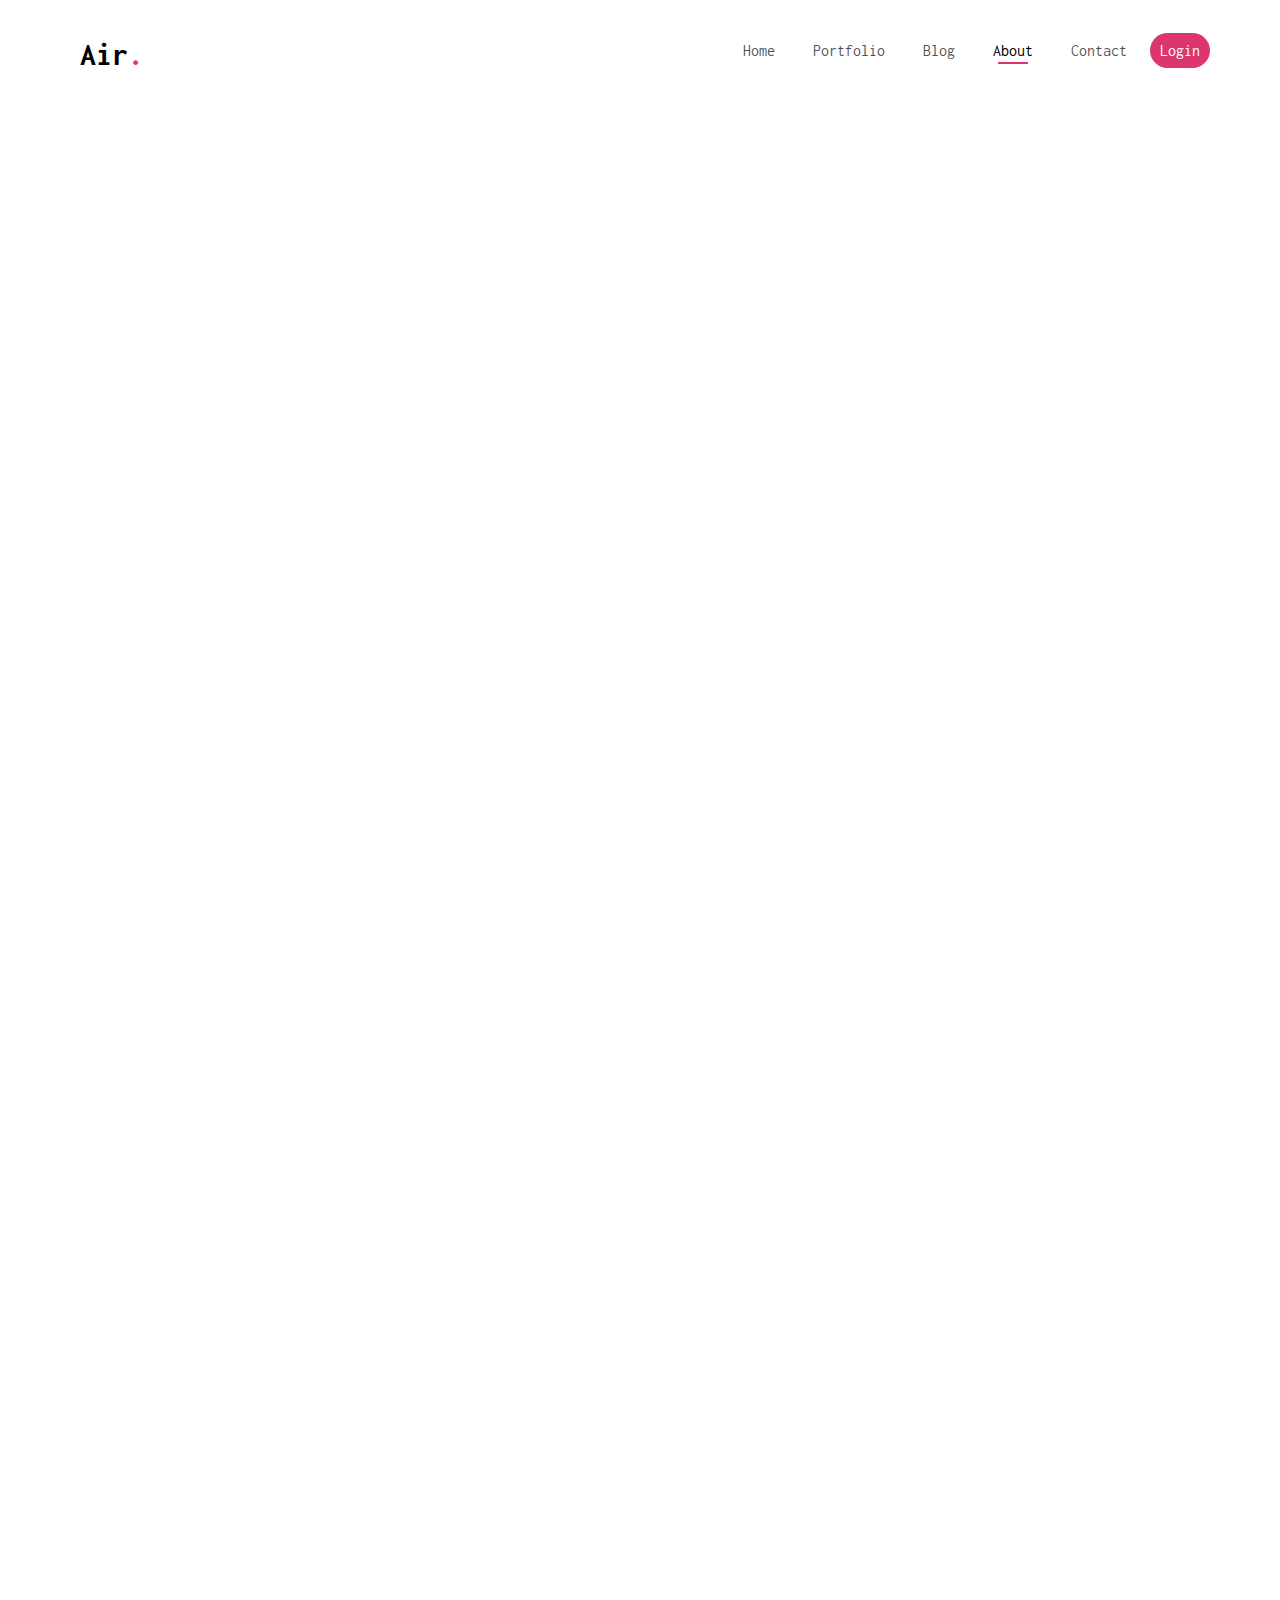
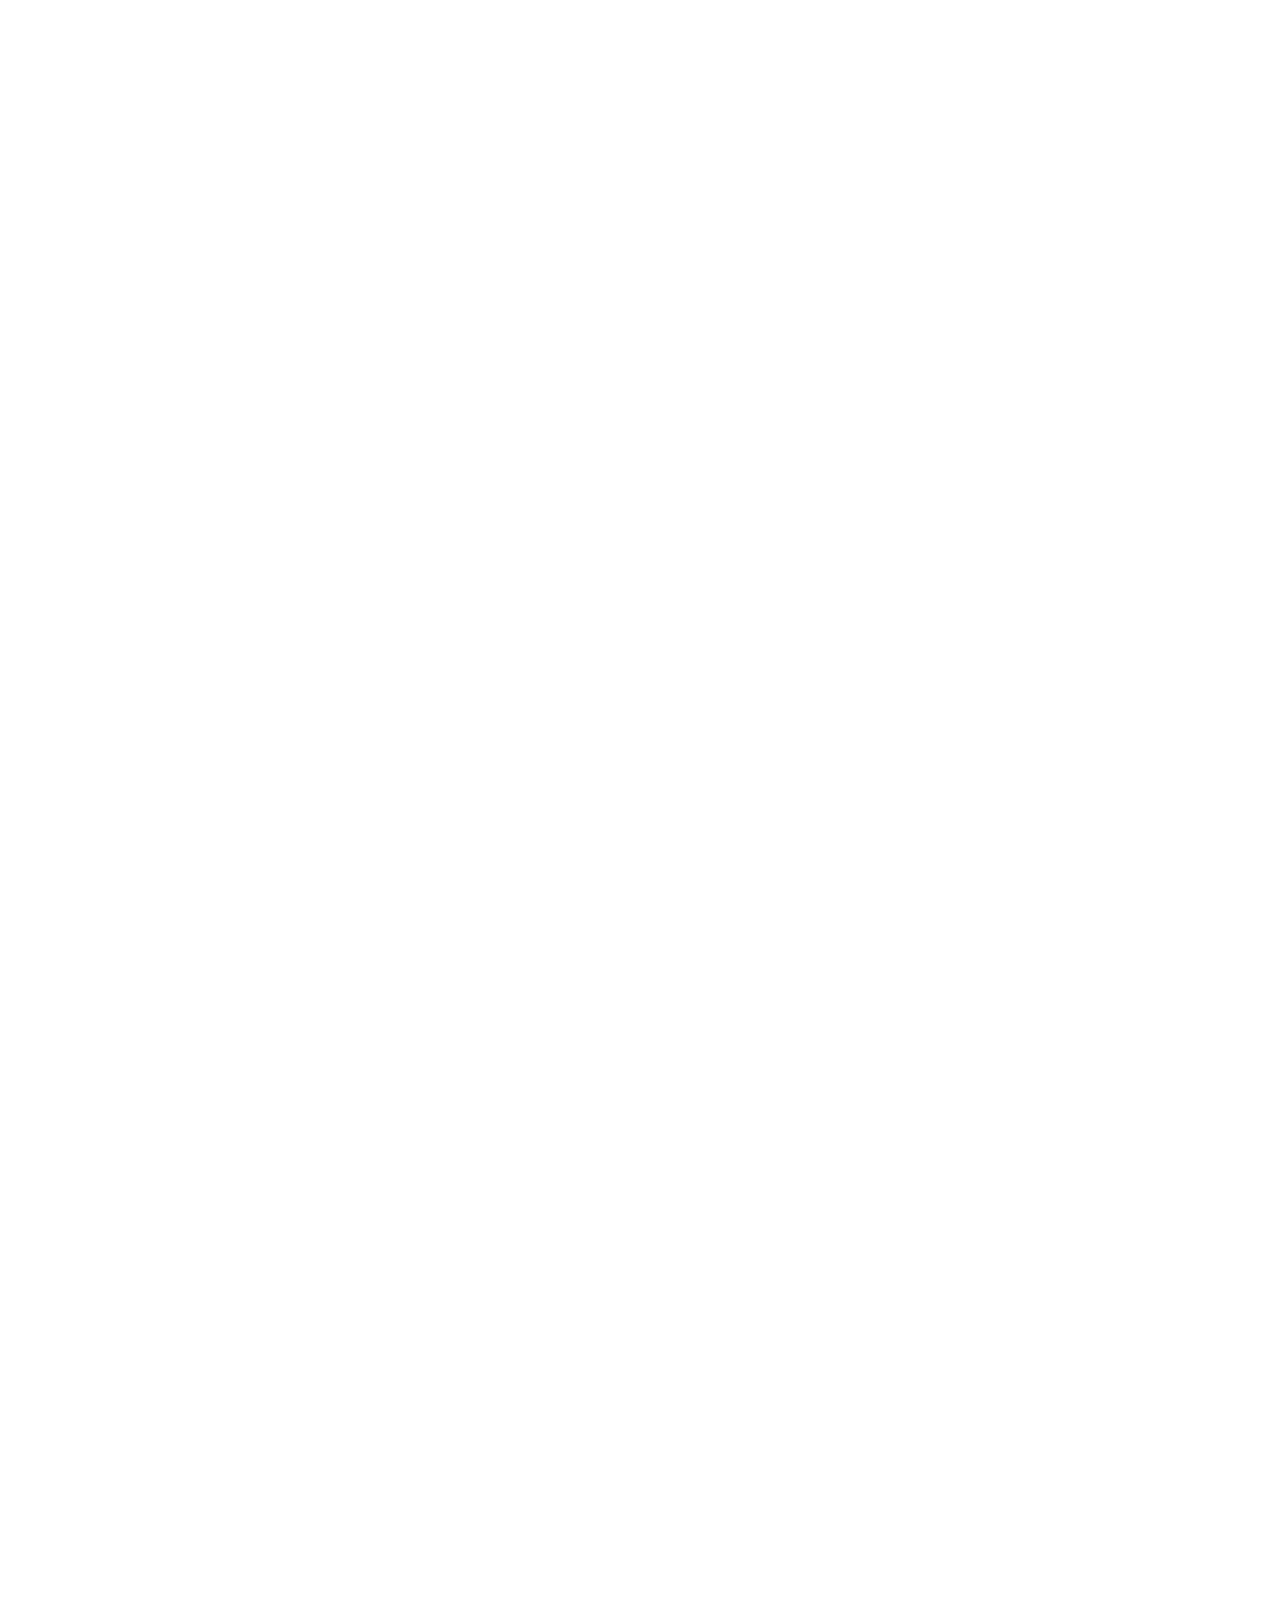
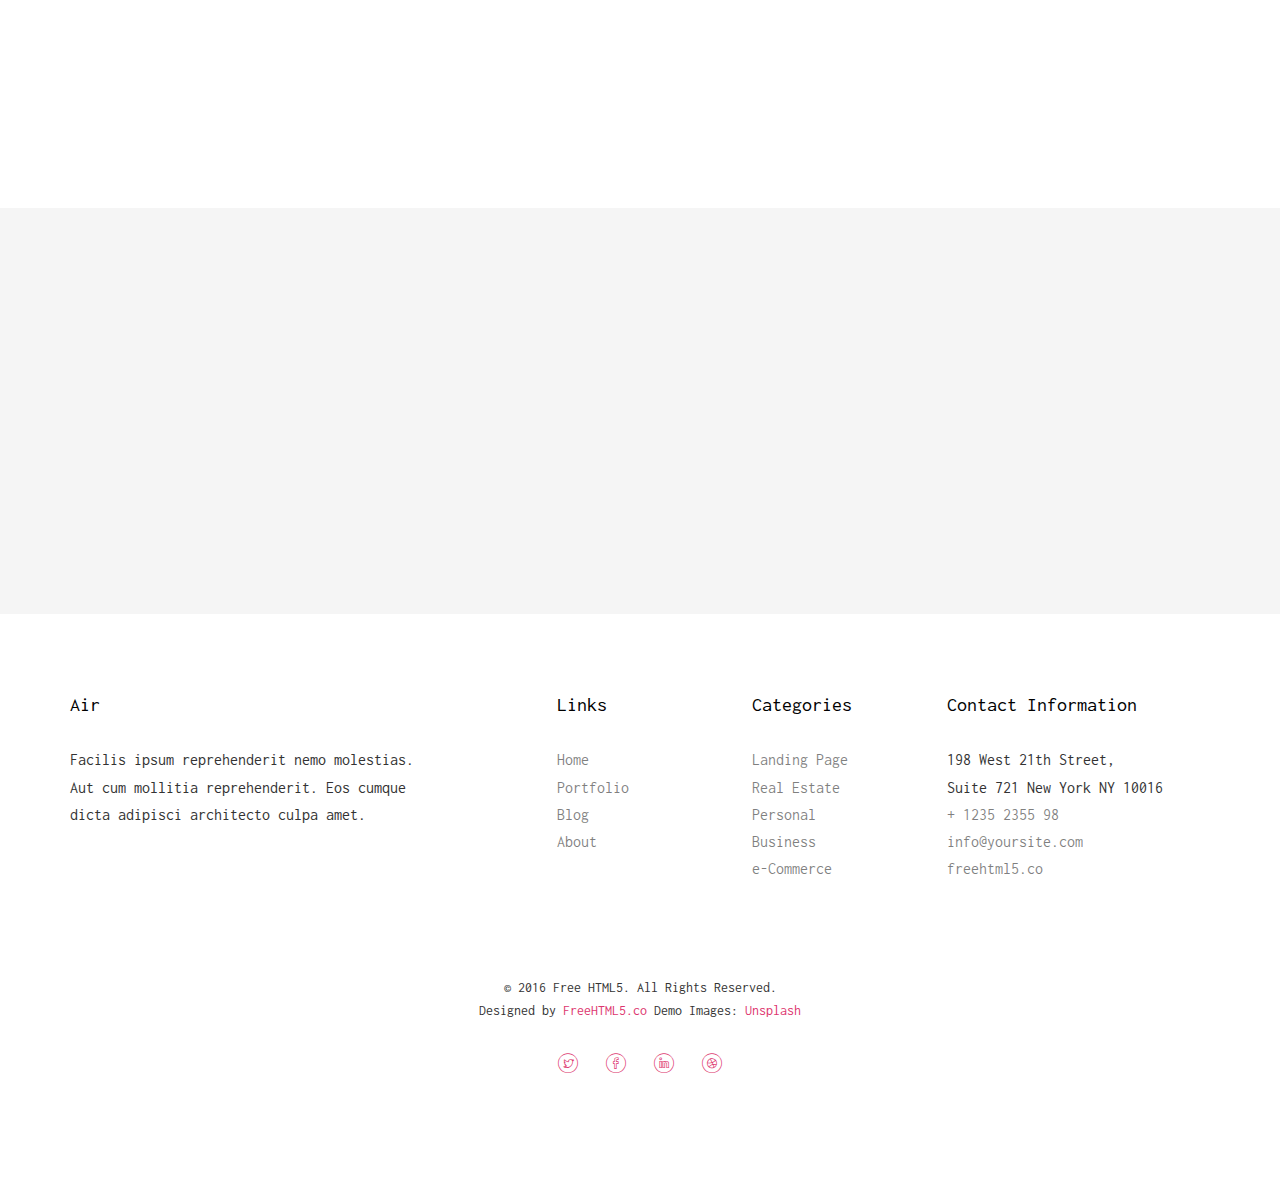
<file: about.html>
<!DOCTYPE HTML>
<html>
	<head>
	<meta charset="utf-8">
	<meta http-equiv="X-UA-Compatible" content="IE=edge">
	<title>Air &mdash; Free Website Template, Free HTML5 Template by freehtml5.co</title>
	<meta name="viewport" content="width=device-width, initial-scale=1">
	<meta name="description" content="Free HTML5 Website Template by freehtml5.co" />
	<meta name="keywords" content="free website templates, free html5, free template, free bootstrap, free website template, html5, css3, mobile first, responsive" />
	<meta name="author" content="freehtml5.co" />

	<!-- 
	//////////////////////////////////////////////////////

	FREE HTML5 TEMPLATE 
	DESIGNED & DEVELOPED by FreeHTML5.co
		
	Website: 		http://freehtml5.co/
	Email: 			info@freehtml5.co
	Twitter: 		http://twitter.com/fh5co
	Facebook: 		https://www.facebook.com/fh5co

	//////////////////////////////////////////////////////
	 -->

  	<!-- Facebook and Twitter integration -->
	<meta property="og:title" content=""/>
	<meta property="og:image" content=""/>
	<meta property="og:url" content=""/>
	<meta property="og:site_name" content=""/>
	<meta property="og:description" content=""/>
	<meta name="twitter:title" content="" />
	<meta name="twitter:image" content="" />
	<meta name="twitter:url" content="" />
	<meta name="twitter:card" content="" />

	<!-- <link href="https://fonts.googleapis.com/css?family=Work+Sans:300,400,500,700,800" rel="stylesheet">	 -->
	<link href="https://fonts.googleapis.com/css?family=Inconsolata:400,700" rel="stylesheet">
	
	<!-- Animate.css -->
	<link rel="stylesheet" href="css/animate.css">
	<!-- Icomoon Icon Fonts-->
	<link rel="stylesheet" href="css/icomoon.css">
	<!-- Bootstrap  -->
	<link rel="stylesheet" href="css/bootstrap.css">
	<!-- Flexslider  -->
	<link rel="stylesheet" href="css/flexslider.css">

	<!-- Theme style  -->
	<link rel="stylesheet" href="css/style.css">

	<!-- Modernizr JS -->
	<script src="js/modernizr-2.6.2.min.js"></script>
	<!-- FOR IE9 below -->
	<!--[if lt IE 9]>
	<script src="js/respond.min.js"></script>
	<![endif]-->

	</head>
	<body>
		
	<div class="fh5co-loader"></div>
	
	<div id="page">
	<nav class="fh5co-nav" role="navigation">
		<div class="top-menu">
			<div class="container">
				<div class="row">
					<div class="col-xs-2">
						<div id="fh5co-logo"><a href="index.html">Air<span>.</span></a></div>
					</div>
					<div class="col-xs-10 text-right menu-1">
						<ul>
							<li><a href="index.html">Home</a></li>
							<li><a href="portfolio.html">Portfolio</a></li>
							<li class="has-dropdown">
								<a href="blog.html">Blog</a>
								<ul class="dropdown">
									<li><a href="#">Web Design</a></li>
									<li><a href="#">eCommerce</a></li>
									<li><a href="#">Branding</a></li>
									<li><a href="#">API</a></li>
								</ul>
							</li>
							<li class="active"><a href="about.html">About</a></li>
							<li><a href="contact.html">Contact</a></li>
							<li class="btn-cta"><a href="#"><span>Login</span></a></li>
						</ul>
					</div>
				</div>
				
			</div>
		</div>
	</nav>

	<div id="fh5co-about">
		<div class="container">
			<div class="row animate-box">
				<div class="col-md-8 col-md-offset-2 text-center fh5co-heading">
					<h2>About Us</h2>
					<p>Far far away, behind the word mountains, far from the countries Vokalia and Consonantia.</p>
				</div>
			</div>
			<div class="row animate-box">
				<div class="col-md-6 col-md-offset-3 text-center heading-section">
					<h3>Our History</h3>
					<p>Far far away, behind the word mountains, far from the countries Vokalia and Consonantia, there live the blind texts.</p>
				</div>
			</div>

			<div class="row row-bottom-padded-md">
				<div class="col-md-12 text-center animate-box">
					<p><img src="images/cover_bg_1.jpg" alt="Free HTML5 Bootstrap Template" class="img-responsive img-rounded"></p>
				</div>
			</div>
		</div>
	</div>

	<div id="fh5co-features">
		<div class="container">
			<div class="services-padding">
				<div class="row">
					<div class="col-md-4 animate-box">
						<div class="feature-left">
							<span class="icon">
								<i class="icon-hotairballoon"></i>
							</span>
							<div class="feature-copy">
								<h3>Marketing</h3>
								<p>Facilis ipsum reprehenderit nemo molestias. Aut cum mollitia reprehenderit.</p>
								<p><a href="#">Learn More <i class="icon-arrow-right22"></i></a></p>
							</div>
						</div>
					</div>

					<div class="col-md-4 animate-box">
						<div class="feature-left">
							<span class="icon">
								<i class="icon-search"></i>
							</span>
							<div class="feature-copy">
								<h3>Search Engine</h3>
								<p>Facilis ipsum reprehenderit nemo molestias. Aut cum mollitia reprehenderit.</p>
								<p><a href="#">Learn More <i class="icon-arrow-right22"></i></a></p>
							</div>
						</div>

					</div>
					<div class="col-md-4 animate-box">
						<div class="feature-left">
							<span class="icon">
								<i class="icon-wallet"></i>
							</span>
							<div class="feature-copy">
								<h3>Earn Money</h3>
								<p>Facilis ipsum reprehenderit nemo molestias. Aut cum mollitia reprehenderit.</p>
								<p><a href="#">Learn More <i class="icon-arrow-right22"></i></a></p>
							</div>
						</div>
					</div>
				</div>


				<div class="row">
					<div class="col-md-4 animate-box">

						<div class="feature-left">
							<span class="icon">
								<i class="icon-wine"></i>
							</span>
							<div class="feature-copy">
								<h3>Entrepreneur</h3>
								<p>Facilis ipsum reprehenderit nemo molestias. Aut cum mollitia reprehenderit.</p>
								<p><a href="#">Learn More <i class="icon-arrow-right22"></i></a></p>
							</div>
						</div>

					</div>

					<div class="col-md-4 animate-box">
						<div class="feature-left">
							<span class="icon">
								<i class="icon-genius"></i>
							</span>
							<div class="feature-copy">
								<h3>Stragic Plan</h3>
								<p>Facilis ipsum reprehenderit nemo molestias. Aut cum mollitia reprehenderit.</p>
								<p><a href="#">Learn More <i class="icon-arrow-right22"></i></a></p>
							</div>
						</div>

					</div>
					<div class="col-md-4 animate-box">
						<div class="feature-left">
							<span class="icon">
								<i class="icon-chat"></i>
							</span>
							<div class="feature-copy">
								<h3>Support</h3>
								<p>Facilis ipsum reprehenderit nemo molestias. Aut cum mollitia reprehenderit.</p>
								<p><a href="#">Learn More <i class="icon-arrow-right22"></i></a></p>
							</div>
						</div>
					</div>
				</div>
			</div>
		</div>
	</div>

	<div id="fh5co-content-section">
		<div class="container">
			<div class="row row-bottom-padded-md">
				<div class="col-md-8 col-md-offset-2 text-center heading-section animate-box">
					<h3>Our Team</h3>
					<p>Lorem ipsum dolor sit amet, consectetur adipisicing elit. Velit est facilis maiores, perspiciatis accusamus asperiores sint consequuntur debitis.</p>
				</div>
			</div>
		</div>
		<div class="container">
			<div class="row">
				<div class="col-md-4">
					<div class="fh5co-team text-center animate-box">
						<figure>
							<img src="images/user-1.jpg" alt="user">
						</figure>
						<p>Jean Doe, XYZ Co. <br> <span class="text-mute">Designer</span></p>
						<blockquote>
							<p>Far far away, behind the word mountains, far from the countries Vokalia and Consonantia, there live the blind texts. Far far away, behind the word mountains, far from the countries Vokalia and Consonantia, there live the blind texts.</p>
						</blockquote>
						

					</div>
				</div>
				<div class="col-md-4">
					<div class="fh5co-team text-center animate-box">
						<figure>
							<img src="images/user-2.jpg" alt="user">
						</figure>
						<p>Jean Doe, XYZ Co. <br> <span class="text-mute">Developer</span></p>
						<blockquote>
							<p>Far far away, behind the word mountains, far from the countries Vokalia and Consonantia, there live the blind texts. Far far away, behind the word mountains, far from the countries Vokalia and Consonantia, there live the blind texts.</p>
						</blockquote>
						
					</div>
				</div>
				<div class="col-md-4">
					<div class="fh5co-team text-center animate-box">
						<figure>
							<img src="images/user-3.jpg" alt="user">
						</figure>
						<p>Jean Doe, XYZ Co. <br> <span class="text-mute">Photographer</span></p>
						<blockquote>
							<p>Far far away, behind the word mountains, far from the countries Vokalia and Consonantia, there live the blind texts. Far far away, behind the word mountains, far from the countries Vokalia and Consonantia, there live the blind texts.</p>
						</blockquote>
						
					</div>
				</div>
			</div>


			<div class="row">
				<div class="col-md-4">
					<div class="fh5co-team text-center animate-box">
						<figure>
							<img src="images/user-1.jpg" alt="user">
						</figure>
						<p>Jean Doe, XYZ Co. <br> <span class="text-mute">Designer</span></p>
						<blockquote>
							<p>Far far away, behind the word mountains, far from the countries Vokalia and Consonantia, there live the blind texts. Far far away, behind the word mountains, far from the countries Vokalia and Consonantia, there live the blind texts.</p>
						</blockquote>
						

					</div>
				</div>
				<div class="col-md-4">
					<div class="fh5co-team text-center animate-box">
						<figure>
							<img src="images/user-2.jpg" alt="user">
						</figure>
						<p>Jean Doe, XYZ Co. <br> <span class="text-mute">Developer</span></p>
						<blockquote>
							<p>Far far away, behind the word mountains, far from the countries Vokalia and Consonantia, there live the blind texts. Far far away, behind the word mountains, far from the countries Vokalia and Consonantia, there live the blind texts.</p>
						</blockquote>
						
					</div>
				</div>
				<div class="col-md-4">
					<div class="fh5co-team text-center animate-box">
						<figure>
							<img src="images/user-3.jpg" alt="user">
						</figure>
						<p>Jean Doe, XYZ Co. <br> <span class="text-mute">Photographer</span></p>
						<blockquote>
							<p>Far far away, behind the word mountains, far from the countries Vokalia and Consonantia, there live the blind texts. Far far away, behind the word mountains, far from the countries Vokalia and Consonantia, there live the blind texts.</p>
						</blockquote>
						
					</div>
				</div>
			</div>
		</div>
	</div>
	
	<div id="fh5co-started">
		<div class="overlay"></div>
		<div class="container">
			<div class="row animate-box">
				<div class="col-md-8 col-md-offset-2 text-center fh5co-heading">
					<h2>Hire Us!</h2>
					<p>Facilis ipsum reprehenderit nemo molestias. Aut cum mollitia reprehenderit. Eos cumque dicta adipisci architecto culpa amet.</p>
					<p><a href="#" class="btn btn-default btn-lg">Contact Us</a></p>
				</div>
			</div>
		</div>
	</div>

	<footer id="fh5co-footer" role="contentinfo">
		<div class="container">
			<div class="row row-pb-md">
				<div class="col-md-4 fh5co-widget">
					<h4>Air</h4>
					<p>Facilis ipsum reprehenderit nemo molestias. Aut cum mollitia reprehenderit. Eos cumque dicta adipisci architecto culpa amet.</p>
				</div>
				<div class="col-md-2 col-md-push-1 fh5co-widget">
					<h4>Links</h4>
					<ul class="fh5co-footer-links">
						<li><a href="#">Home</a></li>
						<li><a href="#">Portfolio</a></li>
						<li><a href="#">Blog</a></li>
						<li><a href="#">About</a></li>
					</ul>
				</div>

				<div class="col-md-2 col-md-push-1 fh5co-widget">
					<h4>Categories</h4>
					<ul class="fh5co-footer-links">
						<li><a href="#">Landing Page</a></li>
						<li><a href="#">Real Estate</a></li>
						<li><a href="#">Personal</a></li>
						<li><a href="#">Business</a></li>
						<li><a href="#">e-Commerce</a></li>
					</ul>
				</div>

				<div class="col-md-4 col-md-push-1 fh5co-widget">
					<h4>Contact Information</h4>
					<ul class="fh5co-footer-links">
						<li>198 West 21th Street, <br> Suite 721 New York NY 10016</li>
						<li><a href="tel://1234567920">+ 1235 2355 98</a></li>
						<li><a href="mailto:info@yoursite.com">info@yoursite.com</a></li>
						<li><a href="http://https://freehtml5.co">freehtml5.co</a></li>
					</ul>
				</div>

			</div>

			<div class="row copyright">
				<div class="col-md-12 text-center">
					<p>
						<small class="block">&copy; 2016 Free HTML5. All Rights Reserved.</small> 
						<small class="block">Designed by <a href="http://freehtml5.co/" target="_blank">FreeHTML5.co</a> Demo Images: <a href="http://unsplash.co/" target="_blank">Unsplash</a></small>
					</p>
					<p>
						<ul class="fh5co-social-icons">
							<li><a href="#"><i class="icon-twitter"></i></a></li>
							<li><a href="#"><i class="icon-facebook"></i></a></li>
							<li><a href="#"><i class="icon-linkedin"></i></a></li>
							<li><a href="#"><i class="icon-dribbble"></i></a></li>
						</ul>
					</p>
				</div>
			</div>

		</div>
	</footer>
	</div>

	<div class="gototop js-top">
		<a href="#" class="js-gotop"><i class="icon-arrow-up22"></i></a>
	</div>
	
	<!-- jQuery -->
	<script src="js/jquery.min.js"></script>
	<!-- jQuery Easing -->
	<script src="js/jquery.easing.1.3.js"></script>
	<!-- Bootstrap -->
	<script src="js/bootstrap.min.js"></script>
	<!-- Waypoints -->
	<script src="js/jquery.waypoints.min.js"></script>
	<!-- Flexslider -->
	<script src="js/jquery.flexslider-min.js"></script>
	<!-- Main -->
	<script src="js/main.js"></script>

	</body>
</html>
</file>
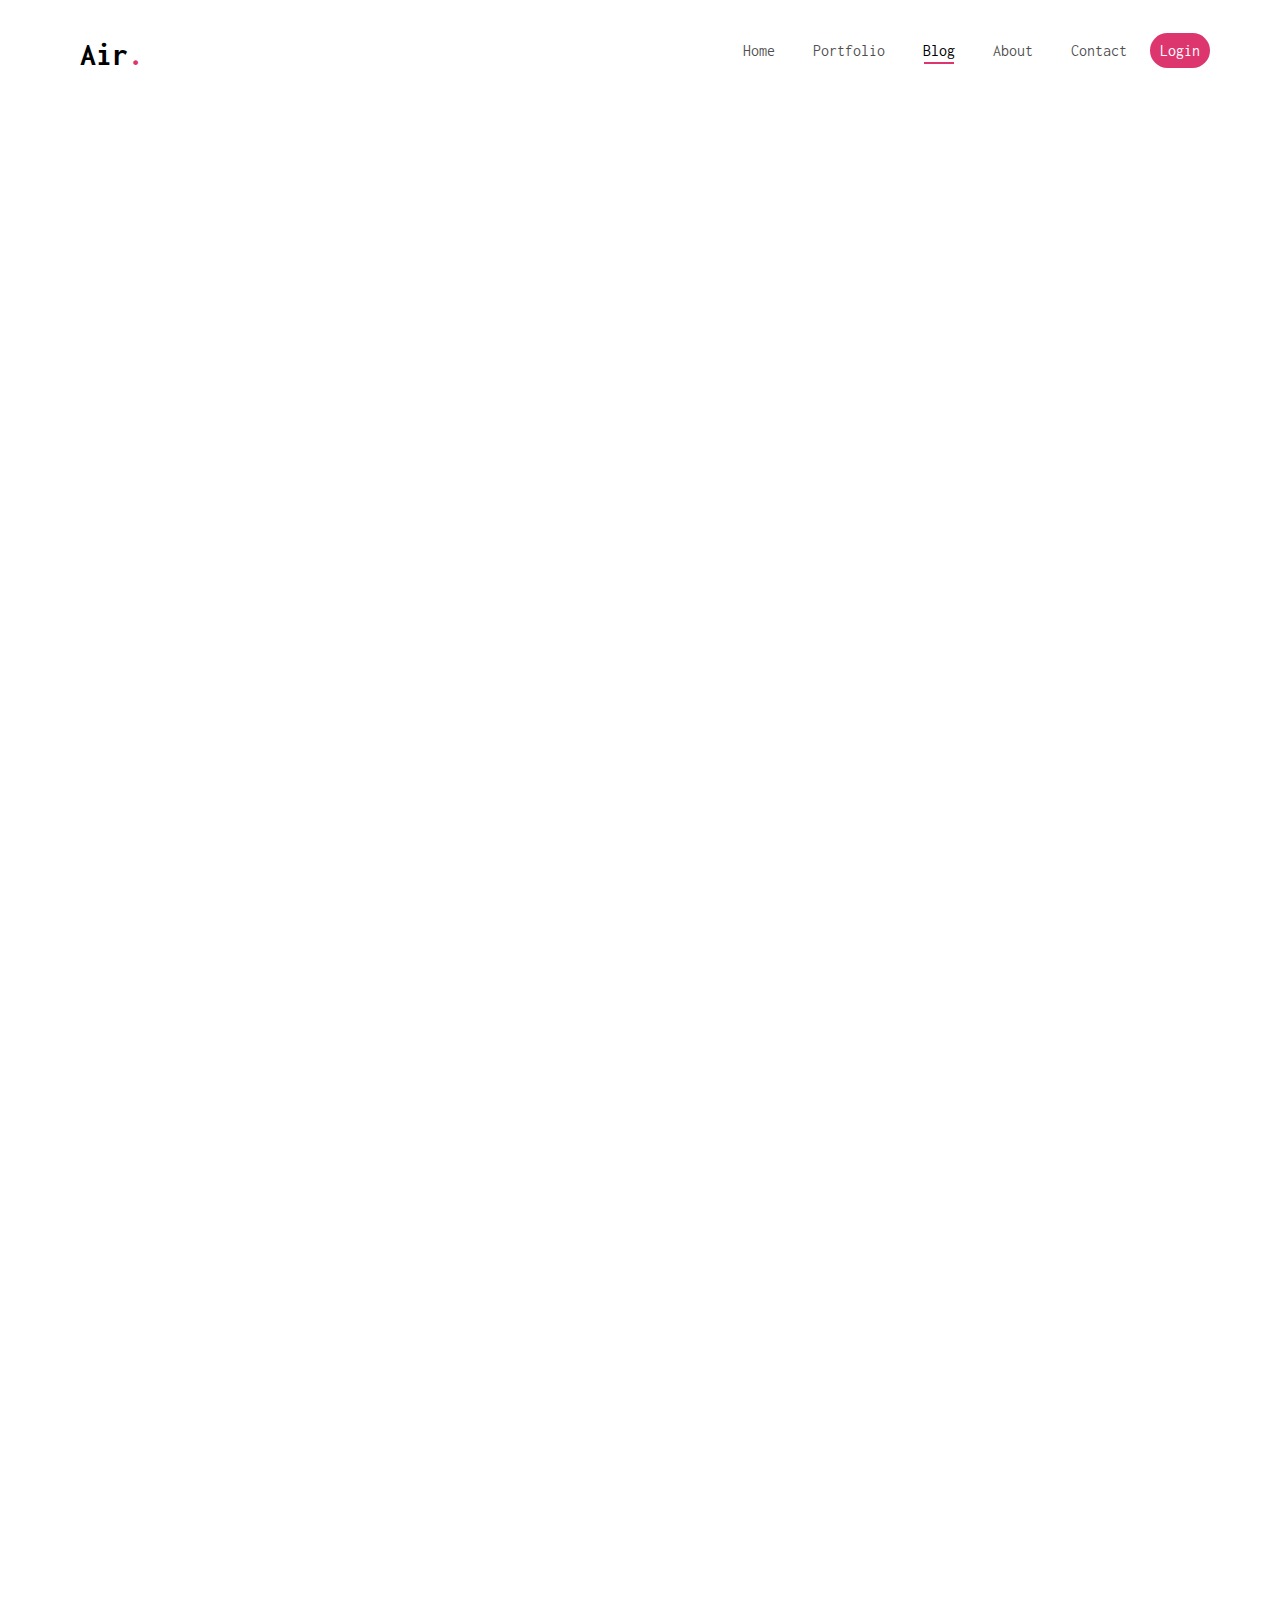
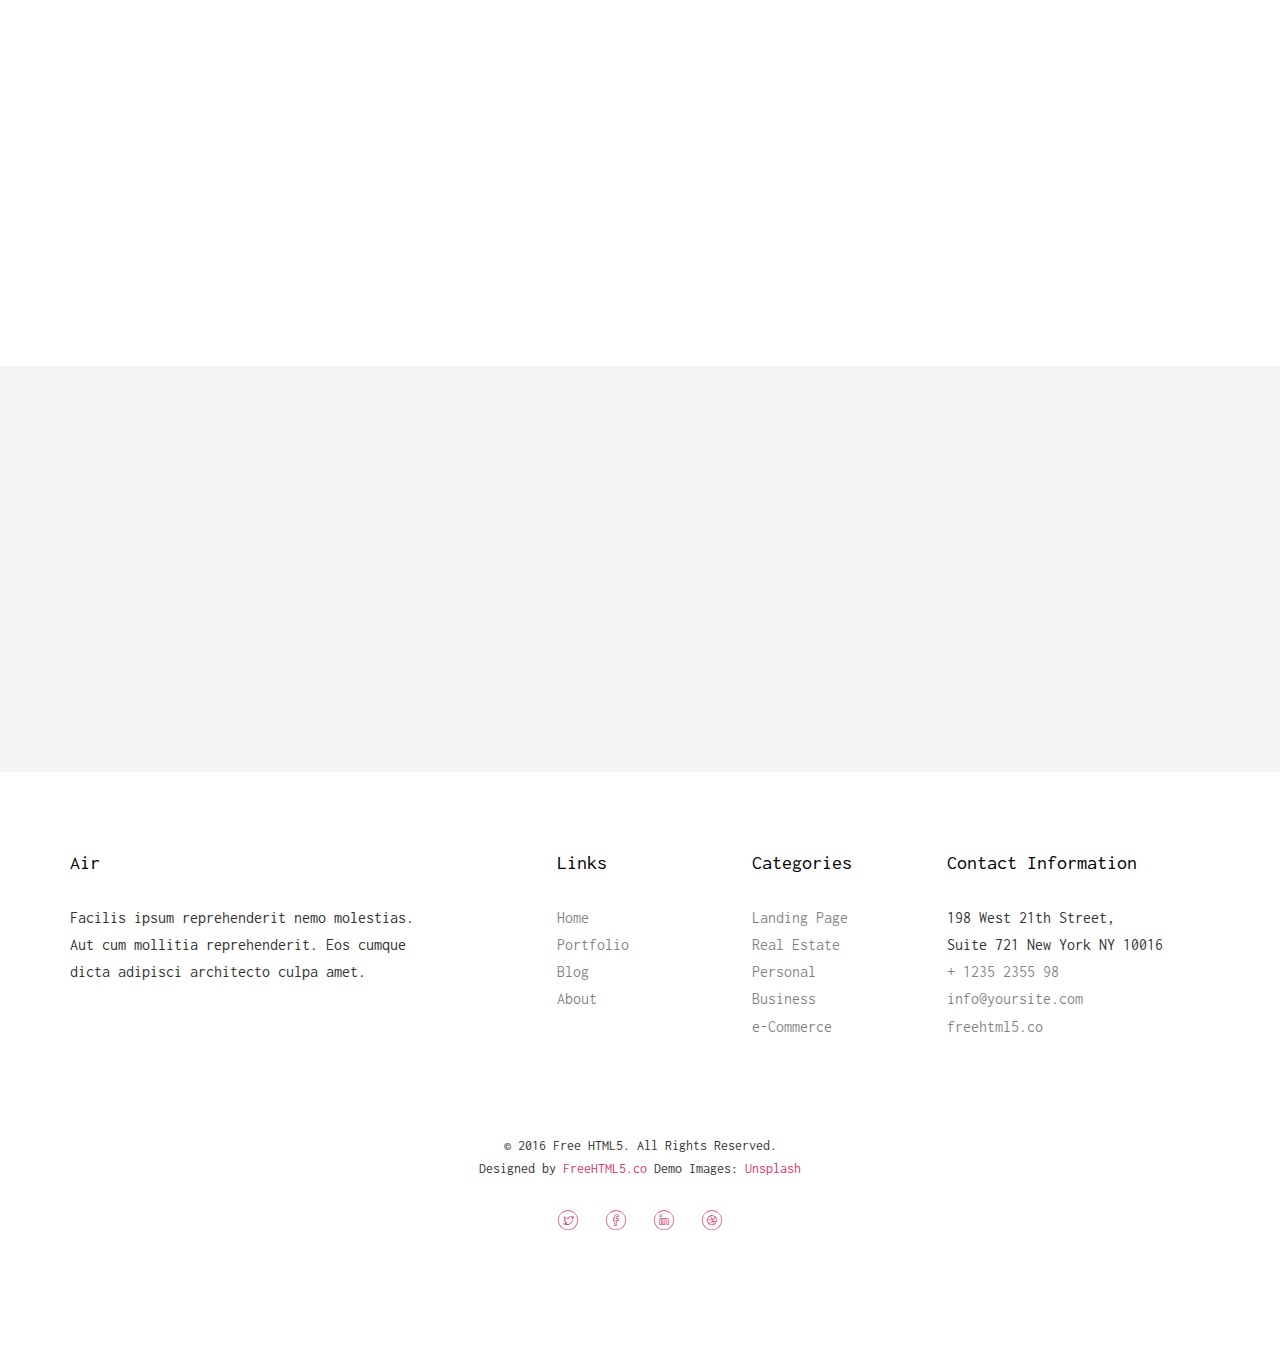
<file: blog.html>
<!DOCTYPE HTML>
<html>
	<head>
	<meta charset="utf-8">
	<meta http-equiv="X-UA-Compatible" content="IE=edge">
	<title>Air &mdash; Free Website Template, Free HTML5 Template by freehtml5.co</title>
	<meta name="viewport" content="width=device-width, initial-scale=1">
	<meta name="description" content="Free HTML5 Website Template by freehtml5.co" />
	<meta name="keywords" content="free website templates, free html5, free template, free bootstrap, free website template, html5, css3, mobile first, responsive" />
	<meta name="author" content="freehtml5.co" />

	<!-- 
	//////////////////////////////////////////////////////

	FREE HTML5 TEMPLATE 
	DESIGNED & DEVELOPED by FreeHTML5.co
		
	Website: 		http://freehtml5.co/
	Email: 			info@freehtml5.co
	Twitter: 		http://twitter.com/fh5co
	Facebook: 		https://www.facebook.com/fh5co

	//////////////////////////////////////////////////////
	 -->

  	<!-- Facebook and Twitter integration -->
	<meta property="og:title" content=""/>
	<meta property="og:image" content=""/>
	<meta property="og:url" content=""/>
	<meta property="og:site_name" content=""/>
	<meta property="og:description" content=""/>
	<meta name="twitter:title" content="" />
	<meta name="twitter:image" content="" />
	<meta name="twitter:url" content="" />
	<meta name="twitter:card" content="" />

	<!-- <link href="https://fonts.googleapis.com/css?family=Work+Sans:300,400,500,700,800" rel="stylesheet">	 -->
	<link href="https://fonts.googleapis.com/css?family=Inconsolata:400,700" rel="stylesheet">
	
	<!-- Animate.css -->
	<link rel="stylesheet" href="css/animate.css">
	<!-- Icomoon Icon Fonts-->
	<link rel="stylesheet" href="css/icomoon.css">
	<!-- Bootstrap  -->
	<link rel="stylesheet" href="css/bootstrap.css">
	<!-- Flexslider  -->
	<link rel="stylesheet" href="css/flexslider.css">

	<!-- Theme style  -->
	<link rel="stylesheet" href="css/style.css">

	<!-- Modernizr JS -->
	<script src="js/modernizr-2.6.2.min.js"></script>
	<!-- FOR IE9 below -->
	<!--[if lt IE 9]>
	<script src="js/respond.min.js"></script>
	<![endif]-->

	</head>
	<body>
		
	<div class="fh5co-loader"></div>
	
	<div id="page">
	<nav class="fh5co-nav" role="navigation">
		<div class="top-menu">
			<div class="container">
				<div class="row">
					<div class="col-xs-2">
						<div id="fh5co-logo"><a href="index.html">Air<span>.</span></a></div>
					</div>
					<div class="col-xs-10 text-right menu-1">
						<ul>
							<li><a href="index.html">Home</a></li>
							<li><a href="portfolio.html">Portfolio</a></li>
							<li class="has-dropdown active">
								<a href="blog.html">Blog</a>
								<ul class="dropdown">
									<li><a href="#">Web Design</a></li>
									<li><a href="#">eCommerce</a></li>
									<li><a href="#">Branding</a></li>
									<li><a href="#">API</a></li>
								</ul>
							</li>
							<li><a href="about.html">About</a></li>
							<li><a href="contact.html">Contact</a></li>
							<li class="btn-cta"><a href="#"><span>Login</span></a></li>
						</ul>
					</div>
				</div>
				
			</div>
		</div>
	</nav>

	<div id="fh5co-blog">
		<div class="container">
			<div class="row animate-box">
				<div class="col-md-8 col-md-offset-2 text-center fh5co-heading">
					<h2>Our Blog</h2>
					<p>Far far away, behind the word mountains, far from the countries Vokalia and Consonantia.</p>
				</div>
			</div>
			<div class="row">
				<div class="col-md-4">
					<div class="fh5co-blog animate-box">
						<a href="#" class="blog-bg" style="background-image: url(images/blog-1.jpg);"></a>
						<div class="blog-text">
							<span class="posted_on">Feb. 15th 2016</span>
							<h3><a href="#">Photoshoot On The Street</a></h3>
							<p>Far far away, behind the word mountains, far from the countries Vokalia and Consonantia, there live the blind texts.</p>
							<ul class="stuff">
								<li><i class="icon-heart2"></i>249</li>
								<li><i class="icon-eye2"></i>1,308</li>
								<li><a href="#">Read More<i class="icon-arrow-right22"></i></a></li>
							</ul>
						</div> 
					</div>
				</div>
				<div class="col-md-4">
					<div class="fh5co-blog animate-box">
						<a href="#" class="blog-bg" style="background-image: url(images/blog-2.jpg);"></a>
						<div class="blog-text">
							<span class="posted_on">Feb. 15th 2016</span>
							<h3><a href="#">Surfing at Philippines</a></h3>
							<p>Far far away, behind the word mountains, far from the countries Vokalia and Consonantia, there live the blind texts.</p>
							<ul class="stuff">
								<li><i class="icon-heart2"></i>249</li>
								<li><i class="icon-eye2"></i>1,308</li>
								<li><a href="#">Read More<i class="icon-arrow-right22"></i></a></li>
							</ul>
						</div> 
					</div>
				</div>
				<div class="col-md-4">
					<div class="fh5co-blog animate-box">
						<a href="#" class="blog-bg" style="background-image: url(images/blog-3.jpg);"></a>
						<div class="blog-text">
							<span class="posted_on">Feb. 15th 2016</span>
							<h3><a href="#">Focus On Uderwater</a></h3>
							<p>Far far away, behind the word mountains, far from the countries Vokalia and Consonantia, there live the blind texts.</p>
							<ul class="stuff">
								<li><i class="icon-heart2"></i>249</li>
								<li><i class="icon-eye2"></i>1,308</li>
								<li><a href="#">Read More<i class="icon-arrow-right22"></i></a></li>
							</ul>
						</div> 
					</div>
				</div>
				<div class="col-md-4">
					<div class="fh5co-blog animate-box">
						<a href="#" class="blog-bg" style="background-image: url(images/blog-1.jpg);"></a>
						<div class="blog-text">
							<span class="posted_on">Feb. 15th 2016</span>
							<h3><a href="#">Photoshoot On The Street</a></h3>
							<p>Far far away, behind the word mountains, far from the countries Vokalia and Consonantia, there live the blind texts.</p>
							<ul class="stuff">
								<li><i class="icon-heart2"></i>249</li>
								<li><i class="icon-eye2"></i>1,308</li>
								<li><a href="#">Read More<i class="icon-arrow-right22"></i></a></li>
							</ul>
						</div> 
					</div>
				</div>
				<div class="col-md-4">
					<div class="fh5co-blog animate-box">
						<a href="#" class="blog-bg" style="background-image: url(images/blog-2.jpg);"></a>
						<div class="blog-text">
							<span class="posted_on">Feb. 15th 2016</span>
							<h3><a href="#">Surfing at Philippines</a></h3>
							<p>Far far away, behind the word mountains, far from the countries Vokalia and Consonantia, there live the blind texts.</p>
							<ul class="stuff">
								<li><i class="icon-heart2"></i>249</li>
								<li><i class="icon-eye2"></i>1,308</li>
								<li><a href="#">Read More<i class="icon-arrow-right22"></i></a></li>
							</ul>
						</div> 
					</div>
				</div>
				<div class="col-md-4">
					<div class="fh5co-blog animate-box">
						<a href="#" class="blog-bg" style="background-image: url(images/blog-3.jpg);"></a>
						<div class="blog-text">
							<span class="posted_on">Feb. 15th 2016</span>
							<h3><a href="#">Focus On Uderwater</a></h3>
							<p>Far far away, behind the word mountains, far from the countries Vokalia and Consonantia, there live the blind texts.</p>
							<ul class="stuff">
								<li><i class="icon-heart2"></i>249</li>
								<li><i class="icon-eye2"></i>1,308</li>
								<li><a href="#">Read More<i class="icon-arrow-right22"></i></a></li>
							</ul>
						</div> 
					</div>
				</div>
			</div>
		</div>
	</div>
	
	<div id="fh5co-started">
		<div class="overlay"></div>
		<div class="container">
			<div class="row animate-box">
				<div class="col-md-8 col-md-offset-2 text-center fh5co-heading">
					<h2>Hire Us!</h2>
					<p>Facilis ipsum reprehenderit nemo molestias. Aut cum mollitia reprehenderit. Eos cumque dicta adipisci architecto culpa amet.</p>
					<p><a href="#" class="btn btn-default btn-lg">Contact Us</a></p>
				</div>
			</div>
		</div>
	</div>

	<footer id="fh5co-footer" role="contentinfo">
		<div class="container">
			<div class="row row-pb-md">
				<div class="col-md-4 fh5co-widget">
					<h4>Air</h4>
					<p>Facilis ipsum reprehenderit nemo molestias. Aut cum mollitia reprehenderit. Eos cumque dicta adipisci architecto culpa amet.</p>
				</div>
				<div class="col-md-2 col-md-push-1 fh5co-widget">
					<h4>Links</h4>
					<ul class="fh5co-footer-links">
						<li><a href="#">Home</a></li>
						<li><a href="#">Portfolio</a></li>
						<li><a href="#">Blog</a></li>
						<li><a href="#">About</a></li>
					</ul>
				</div>

				<div class="col-md-2 col-md-push-1 fh5co-widget">
					<h4>Categories</h4>
					<ul class="fh5co-footer-links">
						<li><a href="#">Landing Page</a></li>
						<li><a href="#">Real Estate</a></li>
						<li><a href="#">Personal</a></li>
						<li><a href="#">Business</a></li>
						<li><a href="#">e-Commerce</a></li>
					</ul>
				</div>

				<div class="col-md-4 col-md-push-1 fh5co-widget">
					<h4>Contact Information</h4>
					<ul class="fh5co-footer-links">
						<li>198 West 21th Street, <br> Suite 721 New York NY 10016</li>
						<li><a href="tel://1234567920">+ 1235 2355 98</a></li>
						<li><a href="mailto:info@yoursite.com">info@yoursite.com</a></li>
						<li><a href="http://https://freehtml5.co">freehtml5.co</a></li>
					</ul>
				</div>

			</div>

			<div class="row copyright">
				<div class="col-md-12 text-center">
					<p>
						<small class="block">&copy; 2016 Free HTML5. All Rights Reserved.</small> 
						<small class="block">Designed by <a href="http://freehtml5.co/" target="_blank">FreeHTML5.co</a> Demo Images: <a href="http://unsplash.co/" target="_blank">Unsplash</a></small>
					</p>
					<p>
						<ul class="fh5co-social-icons">
							<li><a href="#"><i class="icon-twitter"></i></a></li>
							<li><a href="#"><i class="icon-facebook"></i></a></li>
							<li><a href="#"><i class="icon-linkedin"></i></a></li>
							<li><a href="#"><i class="icon-dribbble"></i></a></li>
						</ul>
					</p>
				</div>
			</div>

		</div>
	</footer>
	</div>

	<div class="gototop js-top">
		<a href="#" class="js-gotop"><i class="icon-arrow-up22"></i></a>
	</div>
	
	<!-- jQuery -->
	<script src="js/jquery.min.js"></script>
	<!-- jQuery Easing -->
	<script src="js/jquery.easing.1.3.js"></script>
	<!-- Bootstrap -->
	<script src="js/bootstrap.min.js"></script>
	<!-- Waypoints -->
	<script src="js/jquery.waypoints.min.js"></script>
	<!-- Flexslider -->
	<script src="js/jquery.flexslider-min.js"></script>
	<!-- Main -->
	<script src="js/main.js"></script>

	</body>
</html>
</file>
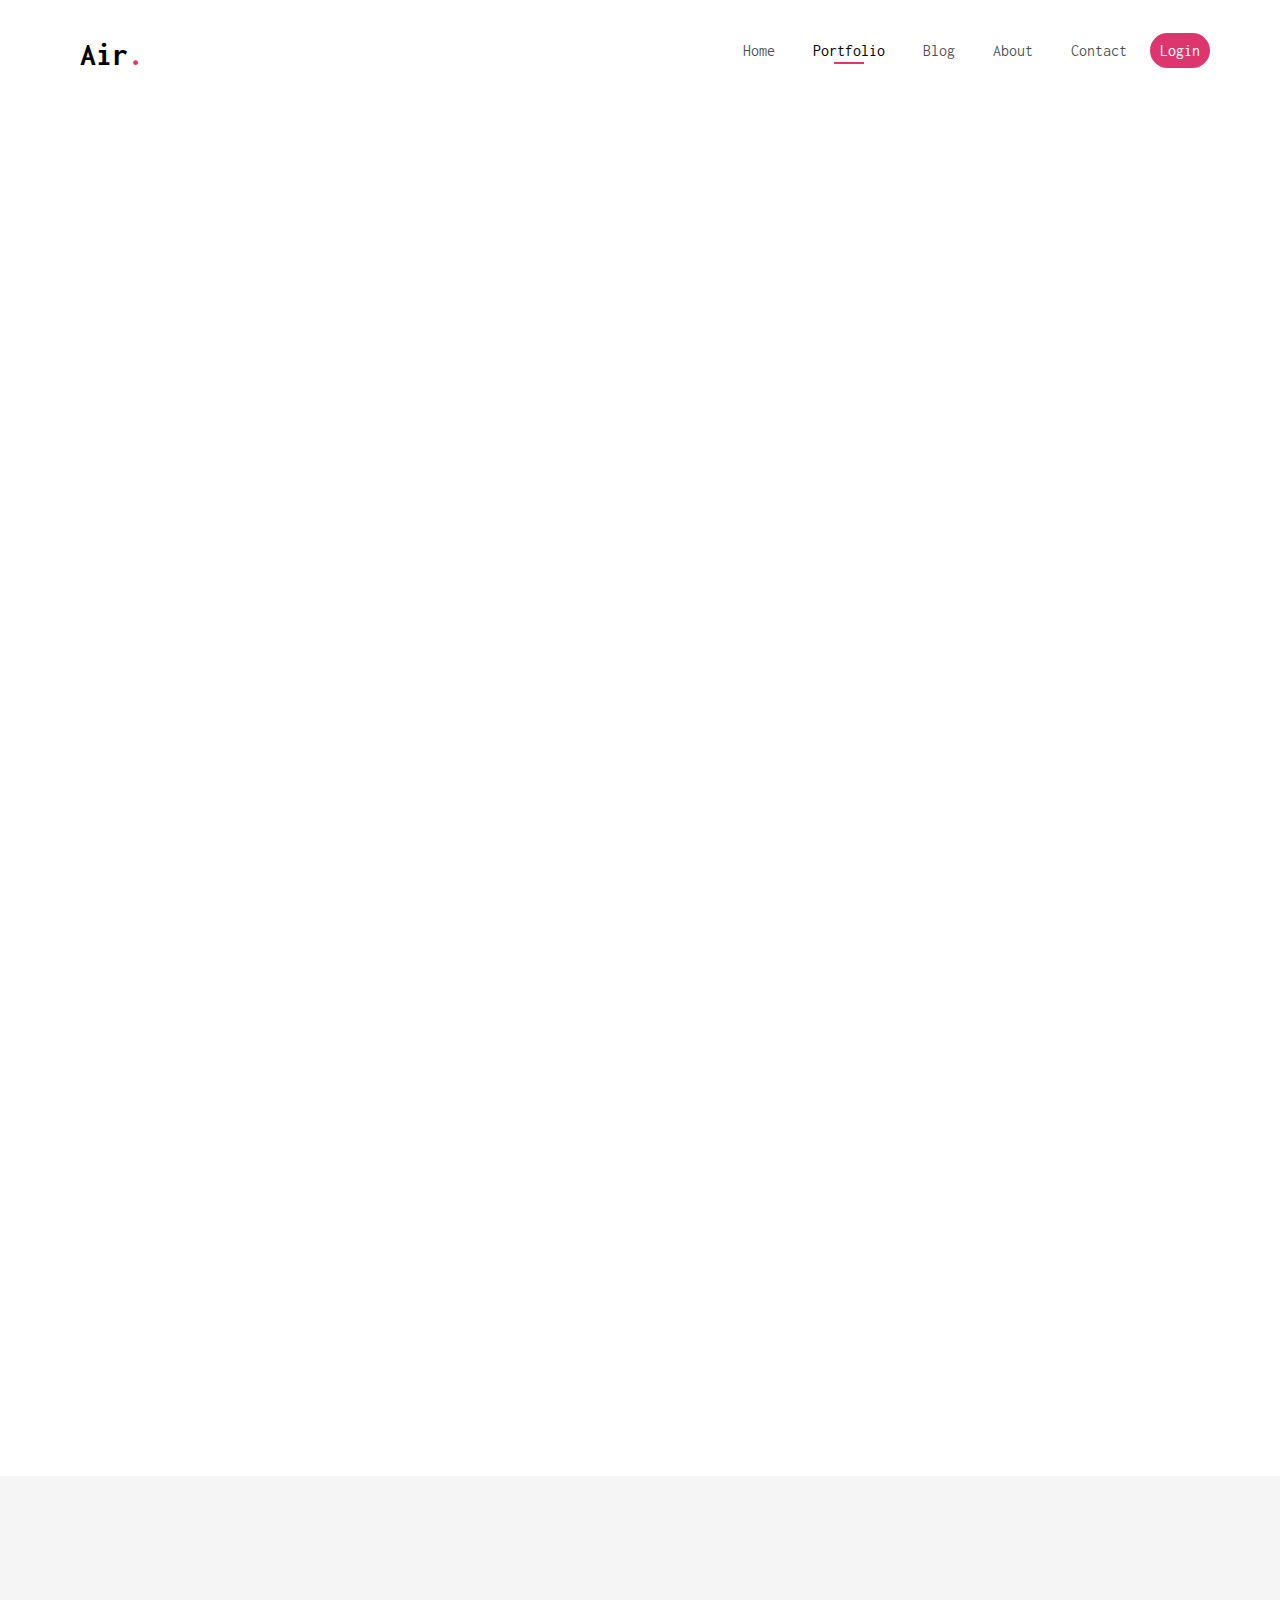
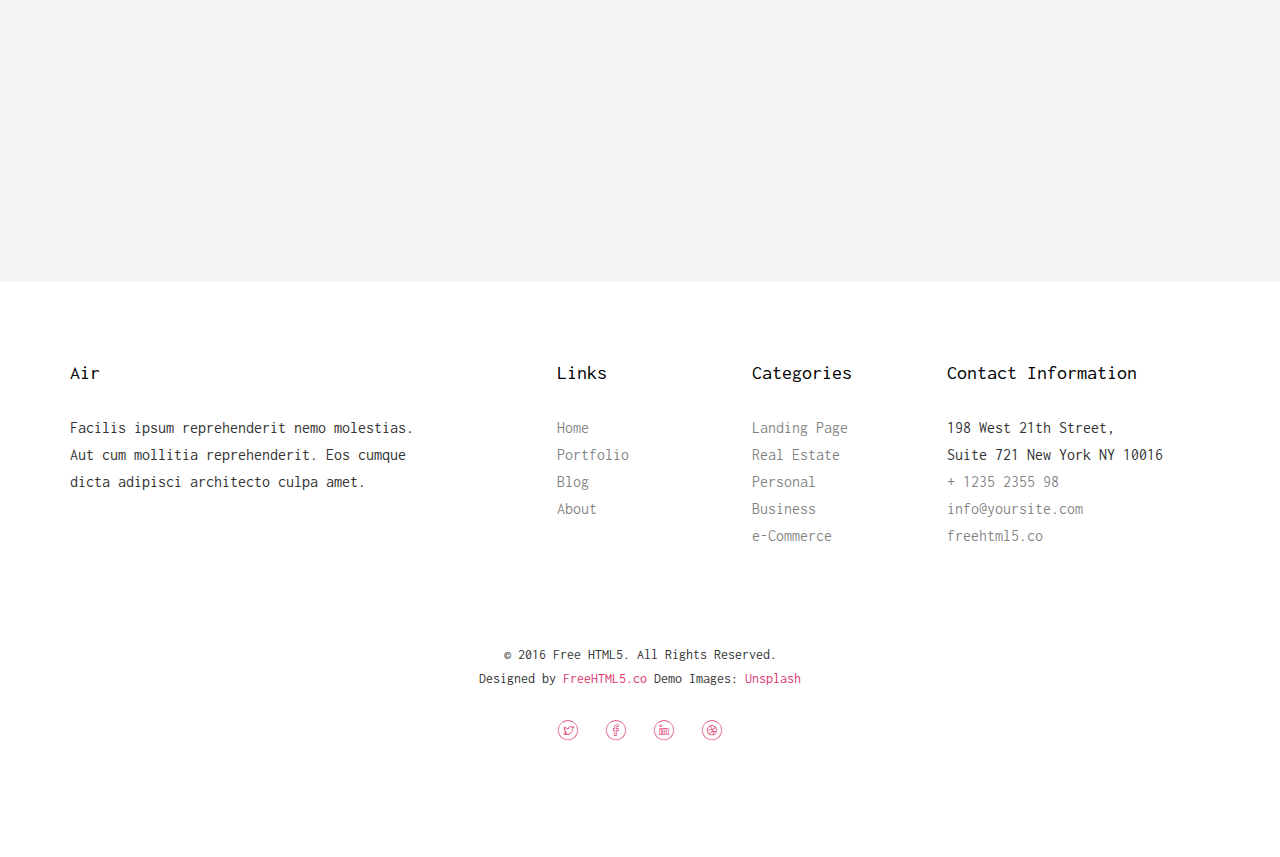
<file: portfolio.html>
<!DOCTYPE HTML>
<html>
	<head>
	<meta charset="utf-8">
	<meta http-equiv="X-UA-Compatible" content="IE=edge">
	<title>Air &mdash; Free Website Template, Free HTML5 Template by freehtml5.co</title>
	<meta name="viewport" content="width=device-width, initial-scale=1">
	<meta name="description" content="Free HTML5 Website Template by freehtml5.co" />
	<meta name="keywords" content="free website templates, free html5, free template, free bootstrap, free website template, html5, css3, mobile first, responsive" />
	<meta name="author" content="freehtml5.co" />

	<!-- 
	//////////////////////////////////////////////////////

	FREE HTML5 TEMPLATE 
	DESIGNED & DEVELOPED by FreeHTML5.co
		
	Website: 		http://freehtml5.co/
	Email: 			info@freehtml5.co
	Twitter: 		http://twitter.com/fh5co
	Facebook: 		https://www.facebook.com/fh5co

	//////////////////////////////////////////////////////
	 -->

  	<!-- Facebook and Twitter integration -->
	<meta property="og:title" content=""/>
	<meta property="og:image" content=""/>
	<meta property="og:url" content=""/>
	<meta property="og:site_name" content=""/>
	<meta property="og:description" content=""/>
	<meta name="twitter:title" content="" />
	<meta name="twitter:image" content="" />
	<meta name="twitter:url" content="" />
	<meta name="twitter:card" content="" />

	<!-- <link href="https://fonts.googleapis.com/css?family=Work+Sans:300,400,500,700,800" rel="stylesheet">	 -->
	<link href="https://fonts.googleapis.com/css?family=Inconsolata:400,700" rel="stylesheet">
	
	<!-- Animate.css -->
	<link rel="stylesheet" href="css/animate.css">
	<!-- Icomoon Icon Fonts-->
	<link rel="stylesheet" href="css/icomoon.css">
	<!-- Bootstrap  -->
	<link rel="stylesheet" href="css/bootstrap.css">
	<!-- Flexslider  -->
	<link rel="stylesheet" href="css/flexslider.css">

	<!-- Theme style  -->
	<link rel="stylesheet" href="css/style.css">

	<!-- Modernizr JS -->
	<script src="js/modernizr-2.6.2.min.js"></script>
	<!-- FOR IE9 below -->
	<!--[if lt IE 9]>
	<script src="js/respond.min.js"></script>
	<![endif]-->

	</head>
	<body>
		
	<div class="fh5co-loader"></div>
	
	<div id="page">
	<nav class="fh5co-nav" role="navigation">
		<div class="top-menu">
			<div class="container">
				<div class="row">
					<div class="col-xs-2">
						<div id="fh5co-logo"><a href="index.html">Air<span>.</span></a></div>
					</div>
					<div class="col-xs-10 text-right menu-1">
						<ul>
							<li><a href="index.html">Home</a></li>
							<li class="active"><a href="portfolio.html">Portfolio</a></li>
							<li class="has-dropdown">
								<a href="blog.html">Blog</a>
								<ul class="dropdown">
									<li><a href="#">Web Design</a></li>
									<li><a href="#">eCommerce</a></li>
									<li><a href="#">Branding</a></li>
									<li><a href="#">API</a></li>
								</ul>
							</li>
							<li><a href="about.html">About</a></li>
							<li><a href="contact.html">Contact</a></li>
							<li class="btn-cta"><a href="#"><span>Login</span></a></li>
						</ul>
					</div>
				</div>
				
			</div>
		</div>
	</nav>

	<div id="fh5co-portfolio">
		<div class="container">
			<div class="row animate-box">
				<div class="col-md-8 col-md-offset-2 text-center fh5co-heading">
					<h2>Portfolio</h2>
					<p>Far far away, behind the word mountains, far from the countries Vokalia and Consonantia.</p>
				</div>
			</div>
			<div class="row">
				<div class="col-md-4">
					<div class="fh5co-portfolio animate-box">
						<a href="#">
							<div class="portfolio-entry" style="background-image: url(images/portfolio-1.jpg);"></div>
							<div class="portfolio-text">
								<h3>Photoshoot On The Street</h3>
								<ul class="stuff">
									<li><i class="icon-heart2"></i>200</li>
									<li><i class="icon-eye2"></i>248</li>
									<li><i class="icon-download3"></i>240</li>
								</ul>
							</div> 
						</a>
					</div>
				</div>
				<div class="col-md-4">
					<div class="fh5co-portfolio animate-box">
						<a href="#">
							<div class="portfolio-entry" style="background-image: url(images/portfolio-2.jpg);"></div>
							<div class="portfolio-text">
								<h3>Photoshoot On The Street</h3>
								<ul class="stuff">
									<li><i class="icon-heart2"></i>200</li>
									<li><i class="icon-eye2"></i>248</li>
									<li><i class="icon-download3"></i>240</li>
								</ul>
							</div> 
						</a>
					</div>
				</div>
				<div class="col-md-4">
					<div class="fh5co-portfolio animate-box">
						<a href="#">
							<div class="portfolio-entry" style="background-image: url(images/portfolio-3.jpg);"></div>
							<div class="portfolio-text">
								<h3>Photoshoot On The Street</h3>
								<ul class="stuff">
									<li><i class="icon-heart2"></i>200</li>
									<li><i class="icon-eye2"></i>248</li>
									<li><i class="icon-download3"></i>240</li>
								</ul>
							</div> 
						</a>
					</div>
				</div>
				<div class="col-md-4">
					<div class="fh5co-portfolio animate-box">
						<a href="#">
							<div class="portfolio-entry" style="background-image: url(images/portfolio-5.jpg);"></div>
							<div class="portfolio-text">
								<h3>Photoshoot On The Street</h3>
								<ul class="stuff">
									<li><i class="icon-heart2"></i>200</li>
									<li><i class="icon-eye2"></i>248</li>
									<li><i class="icon-download3"></i>240</li>
								</ul>
							</div> 
						</a>
					</div>
				</div>
				<div class="col-md-4">
					<div class="fh5co-portfolio animate-box">
						<a href="#">
							<div class="portfolio-entry" style="background-image: url(images/portfolio-4.jpg);"></div>
							<div class="portfolio-text">
								<h3>Photoshoot On The Street</h3>
								<ul class="stuff">
									<li><i class="icon-heart2"></i>200</li>
									<li><i class="icon-eye2"></i>248</li>
									<li><i class="icon-download3"></i>240</li>
								</ul>
							</div> 
						</a>
					</div>
				</div>
				<div class="col-md-4">
					<div class="fh5co-portfolio animate-box">
						<a href="#">
							<div class="portfolio-entry" style="background-image: url(images/portfolio-6.jpg);"></div>
							<div class="portfolio-text">
								<h3>Photoshoot On The Street</h3>
								<ul class="stuff">
									<li><i class="icon-heart2"></i>200</li>
									<li><i class="icon-eye2"></i>248</li>
									<li><i class="icon-download3"></i>240</li>
								</ul>
							</div> 
						</a>
					</div>
				</div>
			</div>
		</div>
	</div>
	
	<div id="fh5co-started">
		<div class="overlay"></div>
		<div class="container">
			<div class="row animate-box">
				<div class="col-md-8 col-md-offset-2 text-center fh5co-heading">
					<h2>Hire Us!</h2>
					<p>Facilis ipsum reprehenderit nemo molestias. Aut cum mollitia reprehenderit. Eos cumque dicta adipisci architecto culpa amet.</p>
					<p><a href="#" class="btn btn-default btn-lg">Contact Us</a></p>
				</div>
			</div>
		</div>
	</div>

	<footer id="fh5co-footer" role="contentinfo">
		<div class="container">
			<div class="row row-pb-md">
				<div class="col-md-4 fh5co-widget">
					<h4>Air</h4>
					<p>Facilis ipsum reprehenderit nemo molestias. Aut cum mollitia reprehenderit. Eos cumque dicta adipisci architecto culpa amet.</p>
				</div>
				<div class="col-md-2 col-md-push-1 fh5co-widget">
					<h4>Links</h4>
					<ul class="fh5co-footer-links">
						<li><a href="#">Home</a></li>
						<li><a href="#">Portfolio</a></li>
						<li><a href="#">Blog</a></li>
						<li><a href="#">About</a></li>
					</ul>
				</div>

				<div class="col-md-2 col-md-push-1 fh5co-widget">
					<h4>Categories</h4>
					<ul class="fh5co-footer-links">
						<li><a href="#">Landing Page</a></li>
						<li><a href="#">Real Estate</a></li>
						<li><a href="#">Personal</a></li>
						<li><a href="#">Business</a></li>
						<li><a href="#">e-Commerce</a></li>
					</ul>
				</div>

				<div class="col-md-4 col-md-push-1 fh5co-widget">
					<h4>Contact Information</h4>
					<ul class="fh5co-footer-links">
						<li>198 West 21th Street, <br> Suite 721 New York NY 10016</li>
						<li><a href="tel://1234567920">+ 1235 2355 98</a></li>
						<li><a href="mailto:info@yoursite.com">info@yoursite.com</a></li>
						<li><a href="http://https://freehtml5.co">freehtml5.co</a></li>
					</ul>
				</div>

			</div>

			<div class="row copyright">
				<div class="col-md-12 text-center">
					<p>
						<small class="block">&copy; 2016 Free HTML5. All Rights Reserved.</small> 
						<small class="block">Designed by <a href="http://freehtml5.co/" target="_blank">FreeHTML5.co</a> Demo Images: <a href="http://unsplash.co/" target="_blank">Unsplash</a></small>
					</p>
					<p>
						<ul class="fh5co-social-icons">
							<li><a href="#"><i class="icon-twitter"></i></a></li>
							<li><a href="#"><i class="icon-facebook"></i></a></li>
							<li><a href="#"><i class="icon-linkedin"></i></a></li>
							<li><a href="#"><i class="icon-dribbble"></i></a></li>
						</ul>
					</p>
				</div>
			</div>

		</div>
	</footer>
	</div>

	<div class="gototop js-top">
		<a href="#" class="js-gotop"><i class="icon-arrow-up22"></i></a>
	</div>
	
	<!-- jQuery -->
	<script src="js/jquery.min.js"></script>
	<!-- jQuery Easing -->
	<script src="js/jquery.easing.1.3.js"></script>
	<!-- Bootstrap -->
	<script src="js/bootstrap.min.js"></script>
	<!-- Waypoints -->
	<script src="js/jquery.waypoints.min.js"></script>
	<!-- Flexslider -->
	<script src="js/jquery.flexslider-min.js"></script>
	<!-- Main -->
	<script src="js/main.js"></script>

	</body>
</html>
</file>
<file: css/icomoon.css>
@font-face {
    font-family: 'icomoon';
    src:    url('fonts/icomoon.eot?1oniuf');
    src:    url('fonts/icomoon.eot?1oniuf#iefix') format('embedded-opentype'),
        url('fonts/icomoon.ttf?1oniuf') format('truetype'),
        url('fonts/icomoon.woff?1oniuf') format('woff'),
        url('fonts/icomoon.svg?1oniuf#icomoon') format('svg');
    font-weight: normal;
    font-style: normal;
}

[class^="icon-"], [class*=" icon-"] {
    /* use !important to prevent issues with browser extensions that change fonts */
    font-family: 'icomoon' !important;
    speak: none;
    font-style: normal;
    font-weight: normal;
    font-variant: normal;
    text-transform: none;
    line-height: 1;

    /* Better Font Rendering =========== */
    -webkit-font-smoothing: antialiased;
    -moz-osx-font-smoothing: grayscale;
}

.icon-mobile:before {
    content: "\e000";
}
.icon-laptop:before {
    content: "\e001";
}
.icon-desktop:before {
    content: "\e002";
}
.icon-tablet:before {
    content: "\e003";
}
.icon-phone:before {
    content: "\e004";
}
.icon-document:before {
    content: "\e005";
}
.icon-documents:before {
    content: "\e006";
}
.icon-search:before {
    content: "\e007";
}
.icon-clipboard:before {
    content: "\e008";
}
.icon-newspaper:before {
    content: "\e009";
}
.icon-notebook:before {
    content: "\e00a";
}
.icon-book-open:before {
    content: "\e00b";
}
.icon-browser:before {
    content: "\e00c";
}
.icon-calendar:before {
    content: "\e00d";
}
.icon-presentation:before {
    content: "\e00e";
}
.icon-picture:before {
    content: "\e00f";
}
.icon-pictures:before {
    content: "\e010";
}
.icon-video:before {
    content: "\e011";
}
.icon-camera:before {
    content: "\e012";
}
.icon-printer:before {
    content: "\e013";
}
.icon-toolbox:before {
    content: "\e014";
}
.icon-briefcase:before {
    content: "\e015";
}
.icon-wallet:before {
    content: "\e016";
}
.icon-gift:before {
    content: "\e017";
}
.icon-bargraph:before {
    content: "\e018";
}
.icon-grid:before {
    content: "\e019";
}
.icon-expand:before {
    content: "\e01a";
}
.icon-focus:before {
    content: "\e01b";
}
.icon-edit:before {
    content: "\e01c";
}
.icon-adjustments:before {
    content: "\e01d";
}
.icon-ribbon:before {
    content: "\e01e";
}
.icon-hourglass:before {
    content: "\e01f";
}
.icon-lock:before {
    content: "\e020";
}
.icon-megaphone:before {
    content: "\e021";
}
.icon-shield:before {
    content: "\e022";
}
.icon-trophy:before {
    content: "\e023";
}
.icon-flag:before {
    content: "\e024";
}
.icon-map:before {
    content: "\e025";
}
.icon-puzzle:before {
    content: "\e026";
}
.icon-basket:before {
    content: "\e027";
}
.icon-envelope:before {
    content: "\e028";
}
.icon-streetsign:before {
    content: "\e029";
}
.icon-telescope:before {
    content: "\e02a";
}
.icon-gears:before {
    content: "\e02b";
}
.icon-key:before {
    content: "\e02c";
}
.icon-paperclip:before {
    content: "\e02d";
}
.icon-attachment:before {
    content: "\e02e";
}
.icon-pricetags:before {
    content: "\e02f";
}
.icon-lightbulb:before {
    content: "\e030";
}
.icon-layers:before {
    content: "\e031";
}
.icon-pencil:before {
    content: "\e032";
}
.icon-tools:before {
    content: "\e033";
}
.icon-tools-2:before {
    content: "\e034";
}
.icon-scissors:before {
    content: "\e035";
}
.icon-paintbrush:before {
    content: "\e036";
}
.icon-magnifying-glass:before {
    content: "\e037";
}
.icon-circle-compass:before {
    content: "\e038";
}
.icon-linegraph:before {
    content: "\e039";
}
.icon-mic:before {
    content: "\e03a";
}
.icon-strategy:before {
    content: "\e03b";
}
.icon-beaker:before {
    content: "\e03c";
}
.icon-caution:before {
    content: "\e03d";
}
.icon-recycle:before {
    content: "\e03e";
}
.icon-anchor:before {
    content: "\e03f";
}
.icon-profile-male:before {
    content: "\e040";
}
.icon-profile-female:before {
    content: "\e041";
}
.icon-bike:before {
    content: "\e042";
}
.icon-wine:before {
    content: "\e043";
}
.icon-hotairballoon:before {
    content: "\e044";
}
.icon-globe:before {
    content: "\e045";
}
.icon-genius:before {
    content: "\e046";
}
.icon-map-pin:before {
    content: "\e047";
}
.icon-dial:before {
    content: "\e048";
}
.icon-chat:before {
    content: "\e049";
}
.icon-heart:before {
    content: "\e04a";
}
.icon-cloud:before {
    content: "\e04b";
}
.icon-upload:before {
    content: "\e04c";
}
.icon-download:before {
    content: "\e04d";
}
.icon-target:before {
    content: "\e04e";
}
.icon-hazardous:before {
    content: "\e04f";
}
.icon-piechart:before {
    content: "\e050";
}
.icon-speedometer:before {
    content: "\e051";
}
.icon-global:before {
    content: "\e052";
}
.icon-compass:before {
    content: "\e053";
}
.icon-lifesaver:before {
    content: "\e054";
}
.icon-clock:before {
    content: "\e055";
}
.icon-aperture:before {
    content: "\e056";
}
.icon-quote:before {
    content: "\e057";
}
.icon-scope:before {
    content: "\e058";
}
.icon-alarmclock:before {
    content: "\e059";
}
.icon-refresh:before {
    content: "\e05a";
}
.icon-happy:before {
    content: "\e05b";
}
.icon-sad:before {
    content: "\e05c";
}
.icon-facebook:before {
    content: "\e05d";
}
.icon-twitter:before {
    content: "\e05e";
}
.icon-googleplus:before {
    content: "\e05f";
}
.icon-rss:before {
    content: "\e060";
}
.icon-tumblr:before {
    content: "\e061";
}
.icon-linkedin:before {
    content: "\e062";
}
.icon-dribbble:before {
    content: "\e063";
}
.icon-box2:before {
    content: "\ea82";
}
.icon-write:before {
    content: "\ea83";
}
.icon-clock2:before {
    content: "\ea84";
}
.icon-reply2:before {
    content: "\ea85";
}
.icon-reply-all2:before {
    content: "\ea86";
}
.icon-forward2:before {
    content: "\ea87";
}
.icon-flag2:before {
    content: "\ea88";
}
.icon-search2:before {
    content: "\ea89";
}
.icon-trash2:before {
    content: "\ea8a";
}
.icon-envelope2:before {
    content: "\ea8b";
}
.icon-bubble:before {
    content: "\ea8c";
}
.icon-bubbles:before {
    content: "\ea8d";
}
.icon-user2:before {
    content: "\ea8e";
}
.icon-users2:before {
    content: "\ea8f";
}
.icon-cloud2:before {
    content: "\ea90";
}
.icon-download2:before {
    content: "\ea91";
}
.icon-upload2:before {
    content: "\ea92";
}
.icon-rain:before {
    content: "\ea93";
}
.icon-sun:before {
    content: "\ea94";
}
.icon-moon2:before {
    content: "\ea95";
}
.icon-bell2:before {
    content: "\ea96";
}
.icon-folder2:before {
    content: "\ea97";
}
.icon-pin2:before {
    content: "\ea98";
}
.icon-sound2:before {
    content: "\ea99";
}
.icon-microphone:before {
    content: "\ea9a";
}
.icon-camera2:before {
    content: "\ea9b";
}
.icon-image2:before {
    content: "\ea9c";
}
.icon-cog2:before {
    content: "\ea9d";
}
.icon-calendar2:before {
    content: "\ea9e";
}
.icon-book2:before {
    content: "\ea9f";
}
.icon-map-marker:before {
    content: "\eaa0";
}
.icon-store:before {
    content: "\eaa1";
}
.icon-support:before {
    content: "\eaa2";
}
.icon-tag2:before {
    content: "\eaa3";
}
.icon-heart2:before {
    content: "\eaa4";
}
.icon-video-camera:before {
    content: "\eaa5";
}
.icon-trophy2:before {
    content: "\eaa6";
}
.icon-cart:before {
    content: "\eaa7";
}
.icon-eye2:before {
    content: "\eaa8";
}
.icon-cancel:before {
    content: "\eaa9";
}
.icon-chart:before {
    content: "\eaaa";
}
.icon-target2:before {
    content: "\eaab";
}
.icon-printer2:before {
    content: "\eaac";
}
.icon-location2:before {
    content: "\eaad";
}
.icon-bookmark2:before {
    content: "\eaae";
}
.icon-monitor:before {
    content: "\eaaf";
}
.icon-cross2:before {
    content: "\eab0";
}
.icon-plus2:before {
    content: "\eab1";
}
.icon-left:before {
    content: "\eab2";
}
.icon-up:before {
    content: "\eab3";
}
.icon-browser2:before {
    content: "\eab4";
}
.icon-windows:before {
    content: "\eab5";
}
.icon-switch2:before {
    content: "\eab6";
}
.icon-dashboard:before {
    content: "\eab7";
}
.icon-play:before {
    content: "\eab8";
}
.icon-fast-forward:before {
    content: "\eab9";
}
.icon-next:before {
    content: "\eaba";
}
.icon-refresh2:before {
    content: "\eabb";
}
.icon-film:before {
    content: "\eabc";
}
.icon-home2:before {
    content: "\eabd";
}
.icon-add-to-list:before {
    content: "\e901";
}
.icon-classic-computer:before {
    content: "\e902";
}
.icon-controller-fast-backward:before {
    content: "\e903";
}
.icon-creative-commons-attribution:before {
    content: "\e904";
}
.icon-creative-commons-noderivs:before {
    content: "\e905";
}
.icon-creative-commons-noncommercial-eu:before {
    content: "\e906";
}
.icon-creative-commons-noncommercial-us:before {
    content: "\e907";
}
.icon-creative-commons-public-domain:before {
    content: "\e908";
}
.icon-creative-commons-remix:before {
    content: "\e909";
}
.icon-creative-commons-share:before {
    content: "\e90a";
}
.icon-creative-commons-sharealike:before {
    content: "\e90b";
}
.icon-creative-commons:before {
    content: "\e90c";
}
.icon-document-landscape:before {
    content: "\e90d";
}
.icon-remove-user:before {
    content: "\e90e";
}
.icon-warning:before {
    content: "\e90f";
}
.icon-arrow-bold-down:before {
    content: "\e910";
}
.icon-arrow-bold-left:before {
    content: "\e911";
}
.icon-arrow-bold-right:before {
    content: "\e912";
}
.icon-arrow-bold-up:before {
    content: "\e913";
}
.icon-arrow-down:before {
    content: "\e914";
}
.icon-arrow-left:before {
    content: "\e915";
}
.icon-arrow-long-down:before {
    content: "\e916";
}
.icon-arrow-long-left:before {
    content: "\e917";
}
.icon-arrow-long-right:before {
    content: "\e918";
}
.icon-arrow-long-up:before {
    content: "\e919";
}
.icon-arrow-right:before {
    content: "\e91a";
}
.icon-arrow-up:before {
    content: "\e91b";
}
.icon-arrow-with-circle-down:before {
    content: "\e91c";
}
.icon-arrow-with-circle-left:before {
    content: "\e91d";
}
.icon-arrow-with-circle-right:before {
    content: "\e91e";
}
.icon-arrow-with-circle-up:before {
    content: "\e91f";
}
.icon-bookmark:before {
    content: "\e920";
}
.icon-bookmarks:before {
    content: "\e921";
}
.icon-chevron-down:before {
    content: "\e922";
}
.icon-chevron-left:before {
    content: "\e923";
}
.icon-chevron-right:before {
    content: "\e924";
}
.icon-chevron-small-down:before {
    content: "\e925";
}
.icon-chevron-small-left:before {
    content: "\e926";
}
.icon-chevron-small-right:before {
    content: "\e927";
}
.icon-chevron-small-up:before {
    content: "\e928";
}
.icon-chevron-thin-down:before {
    content: "\e929";
}
.icon-chevron-thin-left:before {
    content: "\e92a";
}
.icon-chevron-thin-right:before {
    content: "\e92b";
}
.icon-chevron-thin-up:before {
    content: "\e92c";
}
.icon-chevron-up:before {
    content: "\e92d";
}
.icon-chevron-with-circle-down:before {
    content: "\e92e";
}
.icon-chevron-with-circle-left:before {
    content: "\e92f";
}
.icon-chevron-with-circle-right:before {
    content: "\e930";
}
.icon-chevron-with-circle-up:before {
    content: "\e931";
}
.icon-cloud3:before {
    content: "\e932";
}
.icon-controller-fast-forward:before {
    content: "\e933";
}
.icon-controller-jump-to-start:before {
    content: "\e934";
}
.icon-controller-next:before {
    content: "\e935";
}
.icon-controller-paus:before {
    content: "\e936";
}
.icon-controller-play:before {
    content: "\e937";
}
.icon-controller-record:before {
    content: "\e938";
}
.icon-controller-stop:before {
    content: "\e939";
}
.icon-controller-volume:before {
    content: "\e93a";
}
.icon-dot-single:before {
    content: "\e93b";
}
.icon-dots-three-horizontal:before {
    content: "\e93c";
}
.icon-dots-three-vertical:before {
    content: "\e93d";
}
.icon-dots-two-horizontal:before {
    content: "\e93e";
}
.icon-dots-two-vertical:before {
    content: "\e93f";
}
.icon-download3:before {
    content: "\e940";
}
.icon-emoji-flirt:before {
    content: "\e941";
}
.icon-flow-branch:before {
    content: "\e942";
}
.icon-flow-cascade:before {
    content: "\e943";
}
.icon-flow-line:before {
    content: "\e944";
}
.icon-flow-parallel:before {
    content: "\e945";
}
.icon-flow-tree:before {
    content: "\e946";
}
.icon-install:before {
    content: "\e947";
}
.icon-layers2:before {
    content: "\e948";
}
.icon-open-book:before {
    content: "\e949";
}
.icon-resize-100:before {
    content: "\e94a";
}
.icon-resize-full-screen:before {
    content: "\e94b";
}
.icon-save:before {
    content: "\e94c";
}
.icon-select-arrows:before {
    content: "\e94d";
}
.icon-sound-mute:before {
    content: "\e94e";
}
.icon-sound:before {
    content: "\e94f";
}
.icon-trash:before {
    content: "\e950";
}
.icon-triangle-down:before {
    content: "\e951";
}
.icon-triangle-left:before {
    content: "\e952";
}
.icon-triangle-right:before {
    content: "\e953";
}
.icon-triangle-up:before {
    content: "\e954";
}
.icon-uninstall:before {
    content: "\e955";
}
.icon-upload-to-cloud:before {
    content: "\e956";
}
.icon-upload3:before {
    content: "\e957";
}
.icon-add-user:before {
    content: "\e958";
}
.icon-address:before {
    content: "\e959";
}
.icon-adjust:before {
    content: "\e95a";
}
.icon-air:before {
    content: "\e95b";
}
.icon-aircraft-landing:before {
    content: "\e95c";
}
.icon-aircraft-take-off:before {
    content: "\e95d";
}
.icon-aircraft:before {
    content: "\e95e";
}
.icon-align-bottom:before {
    content: "\e95f";
}
.icon-align-horizontal-middle:before {
    content: "\e960";
}
.icon-align-left:before {
    content: "\e961";
}
.icon-align-right:before {
    content: "\e962";
}
.icon-align-top:before {
    content: "\e963";
}
.icon-align-vertical-middle:before {
    content: "\e964";
}
.icon-archive:before {
    content: "\e965";
}
.icon-area-graph:before {
    content: "\e966";
}
.icon-attachment2:before {
    content: "\e967";
}
.icon-awareness-ribbon:before {
    content: "\e968";
}
.icon-back-in-time:before {
    content: "\e969";
}
.icon-back:before {
    content: "\e96a";
}
.icon-bar-graph:before {
    content: "\e96b";
}
.icon-battery:before {
    content: "\e96c";
}
.icon-beamed-note:before {
    content: "\e96d";
}
.icon-bell:before {
    content: "\e96e";
}
.icon-blackboard:before {
    content: "\e96f";
}
.icon-block:before {
    content: "\e970";
}
.icon-book:before {
    content: "\e971";
}
.icon-bowl:before {
    content: "\e972";
}
.icon-box:before {
    content: "\e973";
}
.icon-briefcase2:before {
    content: "\e974";
}
.icon-browser3:before {
    content: "\e975";
}
.icon-brush:before {
    content: "\e976";
}
.icon-bucket:before {
    content: "\e977";
}
.icon-cake:before {
    content: "\e978";
}
.icon-calculator:before {
    content: "\e979";
}
.icon-calendar3:before {
    content: "\e97a";
}
.icon-camera3:before {
    content: "\e97b";
}
.icon-ccw:before {
    content: "\e97c";
}
.icon-chat2:before {
    content: "\e97d";
}
.icon-check:before {
    content: "\e97e";
}
.icon-circle-with-cross:before {
    content: "\e97f";
}
.icon-circle-with-minus:before {
    content: "\e980";
}
.icon-circle-with-plus:before {
    content: "\e981";
}
.icon-circle:before {
    content: "\e982";
}
.icon-circular-graph:before {
    content: "\e983";
}
.icon-clapperboard:before {
    content: "\e984";
}
.icon-clipboard2:before {
    content: "\e985";
}
.icon-clock3:before {
    content: "\e986";
}
.icon-code:before {
    content: "\e987";
}
.icon-cog:before {
    content: "\e988";
}
.icon-colours:before {
    content: "\e989";
}
.icon-compass2:before {
    content: "\e98a";
}
.icon-copy:before {
    content: "\e98b";
}
.icon-credit-card:before {
    content: "\e98c";
}
.icon-credit:before {
    content: "\e98d";
}
.icon-cross:before {
    content: "\e98e";
}
.icon-cup:before {
    content: "\e98f";
}
.icon-cw:before {
    content: "\e990";
}
.icon-cycle:before {
    content: "\e991";
}
.icon-database:before {
    content: "\e992";
}
.icon-dial-pad:before {
    content: "\e993";
}
.icon-direction:before {
    content: "\e994";
}
.icon-document2:before {
    content: "\e995";
}
.icon-documents2:before {
    content: "\e996";
}
.icon-drink:before {
    content: "\e997";
}
.icon-drive:before {
    content: "\e998";
}
.icon-drop:before {
    content: "\e999";
}
.icon-edit2:before {
    content: "\e99a";
}
.icon-email:before {
    content: "\e99b";
}
.icon-emoji-happy:before {
    content: "\e99c";
}
.icon-emoji-neutral:before {
    content: "\e99d";
}
.icon-emoji-sad:before {
    content: "\e99e";
}
.icon-erase:before {
    content: "\e99f";
}
.icon-eraser:before {
    content: "\e9a0";
}
.icon-export:before {
    content: "\e9a1";
}
.icon-eye:before {
    content: "\e9a2";
}
.icon-feather:before {
    content: "\e9a3";
}
.icon-flag3:before {
    content: "\e9a4";
}
.icon-flash:before {
    content: "\e9a5";
}
.icon-flashlight:before {
    content: "\e9a6";
}
.icon-flat-brush:before {
    content: "\e9a7";
}
.icon-folder-images:before {
    content: "\e9a8";
}
.icon-folder-music:before {
    content: "\e9a9";
}
.icon-folder-video:before {
    content: "\e9aa";
}
.icon-folder:before {
    content: "\e9ab";
}
.icon-forward:before {
    content: "\e9ac";
}
.icon-funnel:before {
    content: "\e9ad";
}
.icon-game-controller:before {
    content: "\e9ae";
}
.icon-gauge:before {
    content: "\e9af";
}
.icon-globe2:before {
    content: "\e9b0";
}
.icon-graduation-cap:before {
    content: "\e9b1";
}
.icon-grid2:before {
    content: "\e9b2";
}
.icon-hair-cross:before {
    content: "\e9b3";
}
.icon-hand:before {
    content: "\e9b4";
}
.icon-heart-outlined:before {
    content: "\e9b5";
}
.icon-heart3:before {
    content: "\e9b6";
}
.icon-help-with-circle:before {
    content: "\e9b7";
}
.icon-help:before {
    content: "\e9b8";
}
.icon-home:before {
    content: "\e9b9";
}
.icon-hour-glass:before {
    content: "\e9ba";
}
.icon-image-inverted:before {
    content: "\e9bb";
}
.icon-image:before {
    content: "\e9bc";
}
.icon-images:before {
    content: "\e9bd";
}
.icon-inbox:before {
    content: "\e9be";
}
.icon-infinity:before {
    content: "\e9bf";
}
.icon-info-with-circle:before {
    content: "\e9c0";
}
.icon-info:before {
    content: "\e9c1";
}
.icon-key2:before {
    content: "\e9c2";
}
.icon-keyboard:before {
    content: "\e9c3";
}
.icon-lab-flask:before {
    content: "\e9c4";
}
.icon-landline:before {
    content: "\e9c5";
}
.icon-language:before {
    content: "\e9c6";
}
.icon-laptop2:before {
    content: "\e9c7";
}
.icon-leaf:before {
    content: "\e9c8";
}
.icon-level-down:before {
    content: "\e9c9";
}
.icon-level-up:before {
    content: "\e9ca";
}
.icon-lifebuoy:before {
    content: "\e9cb";
}
.icon-light-bulb:before {
    content: "\e9cc";
}
.icon-light-down:before {
    content: "\e9cd";
}
.icon-light-up:before {
    content: "\e9ce";
}
.icon-line-graph:before {
    content: "\e9cf";
}
.icon-link:before {
    content: "\e9d0";
}
.icon-list:before {
    content: "\e9d1";
}
.icon-location-pin:before {
    content: "\e9d2";
}
.icon-location:before {
    content: "\e9d3";
}
.icon-lock-open:before {
    content: "\e9d4";
}
.icon-lock2:before {
    content: "\e9d5";
}
.icon-log-out:before {
    content: "\e9d6";
}
.icon-login:before {
    content: "\e9d7";
}
.icon-loop:before {
    content: "\e9d8";
}
.icon-magnet:before {
    content: "\e9d9";
}
.icon-magnifying-glass2:before {
    content: "\e9da";
}
.icon-mail:before {
    content: "\e9db";
}
.icon-man:before {
    content: "\e9dc";
}
.icon-map2:before {
    content: "\e9dd";
}
.icon-mask:before {
    content: "\e9de";
}
.icon-medal:before {
    content: "\e9df";
}
.icon-megaphone2:before {
    content: "\e9e0";
}
.icon-menu:before {
    content: "\e9e1";
}
.icon-message:before {
    content: "\e9e2";
}
.icon-mic2:before {
    content: "\e9e3";
}
.icon-minus:before {
    content: "\e9e4";
}
.icon-mobile2:before {
    content: "\e9e5";
}
.icon-modern-mic:before {
    content: "\e9e6";
}
.icon-moon:before {
    content: "\e9e7";
}
.icon-mouse:before {
    content: "\e9e8";
}
.icon-music:before {
    content: "\e9e9";
}
.icon-network:before {
    content: "\e9ea";
}
.icon-new-message:before {
    content: "\e9eb";
}
.icon-new:before {
    content: "\e9ec";
}
.icon-news:before {
    content: "\e9ed";
}
.icon-note:before {
    content: "\e9ee";
}
.icon-notification:before {
    content: "\e9ef";
}
.icon-old-mobile:before {
    content: "\e9f0";
}
.icon-old-phone:before {
    content: "\e9f1";
}
.icon-palette:before {
    content: "\e9f2";
}
.icon-paper-plane:before {
    content: "\e9f3";
}
.icon-pencil2:before {
    content: "\e9f4";
}
.icon-phone2:before {
    content: "\e9f5";
}
.icon-pie-chart:before {
    content: "\e9f6";
}
.icon-pin:before {
    content: "\e9f7";
}
.icon-plus:before {
    content: "\e9f8";
}
.icon-popup:before {
    content: "\e9f9";
}
.icon-power-plug:before {
    content: "\e9fa";
}
.icon-price-ribbon:before {
    content: "\e9fb";
}
.icon-price-tag:before {
    content: "\e9fc";
}
.icon-print:before {
    content: "\e9fd";
}
.icon-progress-empty:before {
    content: "\e9fe";
}
.icon-progress-full:before {
    content: "\e9ff";
}
.icon-progress-one:before {
    content: "\ea00";
}
.icon-progress-two:before {
    content: "\ea01";
}
.icon-publish:before {
    content: "\ea02";
}
.icon-quote2:before {
    content: "\ea03";
}
.icon-radio:before {
    content: "\ea04";
}
.icon-reply-all:before {
    content: "\ea05";
}
.icon-reply:before {
    content: "\ea06";
}
.icon-retweet:before {
    content: "\ea07";
}
.icon-rocket:before {
    content: "\ea08";
}
.icon-round-brush:before {
    content: "\ea09";
}
.icon-rss2:before {
    content: "\ea0a";
}
.icon-ruler:before {
    content: "\ea0b";
}
.icon-scissors2:before {
    content: "\ea0c";
}
.icon-share-alternitive:before {
    content: "\ea0d";
}
.icon-share:before {
    content: "\ea0e";
}
.icon-shareable:before {
    content: "\ea0f";
}
.icon-shield2:before {
    content: "\ea10";
}
.icon-shop:before {
    content: "\ea11";
}
.icon-shopping-bag:before {
    content: "\ea12";
}
.icon-shopping-basket:before {
    content: "\ea13";
}
.icon-shopping-cart:before {
    content: "\ea14";
}
.icon-shuffle:before {
    content: "\ea15";
}
.icon-signal:before {
    content: "\ea16";
}
.icon-sound-mix:before {
    content: "\ea17";
}
.icon-sports-club:before {
    content: "\ea18";
}
.icon-spreadsheet:before {
    content: "\ea19";
}
.icon-squared-cross:before {
    content: "\ea1a";
}
.icon-squared-minus:before {
    content: "\ea1b";
}
.icon-squared-plus:before {
    content: "\ea1c";
}
.icon-star-outlined:before {
    content: "\ea1d";
}
.icon-star:before {
    content: "\ea1e";
}
.icon-stopwatch:before {
    content: "\ea1f";
}
.icon-suitcase:before {
    content: "\ea20";
}
.icon-swap:before {
    content: "\ea21";
}
.icon-sweden:before {
    content: "\ea22";
}
.icon-switch:before {
    content: "\ea23";
}
.icon-tablet2:before {
    content: "\ea24";
}
.icon-tag:before {
    content: "\ea25";
}
.icon-text-document-inverted:before {
    content: "\ea26";
}
.icon-text-document:before {
    content: "\ea27";
}
.icon-text:before {
    content: "\ea28";
}
.icon-thermometer:before {
    content: "\ea29";
}
.icon-thumbs-down:before {
    content: "\ea2a";
}
.icon-thumbs-up:before {
    content: "\ea2b";
}
.icon-thunder-cloud:before {
    content: "\ea2c";
}
.icon-ticket:before {
    content: "\ea2d";
}
.icon-time-slot:before {
    content: "\ea2e";
}
.icon-tools2:before {
    content: "\ea2f";
}
.icon-traffic-cone:before {
    content: "\ea30";
}
.icon-tree:before {
    content: "\ea31";
}
.icon-trophy3:before {
    content: "\ea32";
}
.icon-tv:before {
    content: "\ea33";
}
.icon-typing:before {
    content: "\ea34";
}
.icon-unread:before {
    content: "\ea35";
}
.icon-untag:before {
    content: "\ea36";
}
.icon-user:before {
    content: "\ea37";
}
.icon-users:before {
    content: "\ea38";
}
.icon-v-card:before {
    content: "\ea39";
}
.icon-video2:before {
    content: "\ea3a";
}
.icon-vinyl:before {
    content: "\ea3b";
}
.icon-voicemail:before {
    content: "\ea3c";
}
.icon-wallet2:before {
    content: "\ea3d";
}
.icon-water:before {
    content: "\ea3e";
}
.icon-500px-with-circle:before {
    content: "\ea3f";
}
.icon-500px:before {
    content: "\ea40";
}
.icon-basecamp:before {
    content: "\ea41";
}
.icon-behance:before {
    content: "\ea42";
}
.icon-creative-cloud:before {
    content: "\ea43";
}
.icon-dropbox:before {
    content: "\ea44";
}
.icon-evernote:before {
    content: "\ea45";
}
.icon-flattr:before {
    content: "\ea46";
}
.icon-foursquare:before {
    content: "\ea47";
}
.icon-google-drive:before {
    content: "\ea48";
}
.icon-google-hangouts:before {
    content: "\ea49";
}
.icon-grooveshark:before {
    content: "\ea4a";
}
.icon-icloud:before {
    content: "\ea4b";
}
.icon-mixi:before {
    content: "\ea4c";
}
.icon-onedrive:before {
    content: "\ea4d";
}
.icon-paypal:before {
    content: "\ea4e";
}
.icon-picasa:before {
    content: "\ea4f";
}
.icon-qq:before {
    content: "\ea50";
}
.icon-rdio-with-circle:before {
    content: "\ea51";
}
.icon-renren:before {
    content: "\ea52";
}
.icon-scribd:before {
    content: "\ea53";
}
.icon-sina-weibo:before {
    content: "\ea54";
}
.icon-skype-with-circle:before {
    content: "\ea55";
}
.icon-skype:before {
    content: "\ea56";
}
.icon-slideshare:before {
    content: "\ea57";
}
.icon-smashing:before {
    content: "\ea58";
}
.icon-soundcloud:before {
    content: "\ea59";
}
.icon-spotify-with-circle:before {
    content: "\ea5a";
}
.icon-spotify:before {
    content: "\ea5b";
}
.icon-swarm:before {
    content: "\ea5c";
}
.icon-vine-with-circle:before {
    content: "\ea5d";
}
.icon-vine:before {
    content: "\ea5e";
}
.icon-vk-alternitive:before {
    content: "\ea5f";
}
.icon-vk-with-circle:before {
    content: "\ea60";
}
.icon-vk:before {
    content: "\ea61";
}
.icon-xing-with-circle:before {
    content: "\ea62";
}
.icon-xing:before {
    content: "\ea63";
}
.icon-yelp:before {
    content: "\ea64";
}
.icon-dribbble-with-circle:before {
    content: "\ea65";
}
.icon-dribbble2:before {
    content: "\ea66";
}
.icon-facebook-with-circle:before {
    content: "\ea67";
}
.icon-facebook2:before {
    content: "\ea68";
}
.icon-flickr-with-circle:before {
    content: "\ea69";
}
.icon-flickr:before {
    content: "\ea6a";
}
.icon-github-with-circle:before {
    content: "\ea6b";
}
.icon-github:before {
    content: "\ea6c";
}
.icon-google-with-circle:before {
    content: "\ea6d";
}
.icon-google:before {
    content: "\ea6e";
}
.icon-instagram-with-circle:before {
    content: "\ea6f";
}
.icon-instagram:before {
    content: "\ea70";
}
.icon-lastfm-with-circle:before {
    content: "\ea71";
}
.icon-lastfm:before {
    content: "\ea72";
}
.icon-linkedin-with-circle:before {
    content: "\ea73";
}
.icon-linkedin2:before {
    content: "\ea74";
}
.icon-pinterest-with-circle:before {
    content: "\ea75";
}
.icon-pinterest:before {
    content: "\ea76";
}
.icon-rdio:before {
    content: "\ea77";
}
.icon-stumbleupon-with-circle:before {
    content: "\ea78";
}
.icon-stumbleupon:before {
    content: "\ea79";
}
.icon-tumblr-with-circle:before {
    content: "\ea7a";
}
.icon-tumblr2:before {
    content: "\ea7b";
}
.icon-twitter-with-circle:before {
    content: "\ea7c";
}
.icon-twitter2:before {
    content: "\ea7d";
}
.icon-vimeo-with-circle:before {
    content: "\ea7e";
}
.icon-vimeo:before {
    content: "\ea7f";
}
.icon-youtube-with-circle:before {
    content: "\ea80";
}
.icon-youtube:before {
    content: "\ea81";
}
.icon-home3:before {
    content: "\eabe";
}
.icon-home22:before {
    content: "\eabf";
}
.icon-home32:before {
    content: "\eac0";
}
.icon-office:before {
    content: "\eac1";
}
.icon-newspaper2:before {
    content: "\eac2";
}
.icon-pencil3:before {
    content: "\eac3";
}
.icon-pencil22:before {
    content: "\eac4";
}
.icon-quill:before {
    content: "\eac5";
}
.icon-pen:before {
    content: "\eac6";
}
.icon-blog:before {
    content: "\eac7";
}
.icon-eyedropper:before {
    content: "\eac8";
}
.icon-droplet:before {
    content: "\eac9";
}
.icon-paint-format:before {
    content: "\eaca";
}
.icon-image3:before {
    content: "\eacb";
}
.icon-images2:before {
    content: "\eacc";
}
.icon-camera4:before {
    content: "\eacd";
}
.icon-headphones:before {
    content: "\eace";
}
.icon-music2:before {
    content: "\eacf";
}
.icon-play2:before {
    content: "\ead0";
}
.icon-film2:before {
    content: "\ead1";
}
.icon-video-camera2:before {
    content: "\ead2";
}
.icon-dice:before {
    content: "\ead3";
}
.icon-pacman:before {
    content: "\ead4";
}
.icon-spades:before {
    content: "\ead5";
}
.icon-clubs:before {
    content: "\ead6";
}
.icon-diamonds:before {
    content: "\ead7";
}
.icon-bullhorn:before {
    content: "\ead8";
}
.icon-connection:before {
    content: "\ead9";
}
.icon-podcast:before {
    content: "\eada";
}
.icon-feed:before {
    content: "\eadb";
}
.icon-mic3:before {
    content: "\eadc";
}
.icon-book3:before {
    content: "\eadd";
}
.icon-books:before {
    content: "\eade";
}
.icon-library:before {
    content: "\eadf";
}
.icon-file-text:before {
    content: "\eae0";
}
.icon-profile:before {
    content: "\eae1";
}
.icon-file-empty:before {
    content: "\eae2";
}
.icon-files-empty:before {
    content: "\eae3";
}
.icon-file-text2:before {
    content: "\eae4";
}
.icon-file-picture:before {
    content: "\eae5";
}
.icon-file-music:before {
    content: "\eae6";
}
.icon-file-play:before {
    content: "\eae7";
}
.icon-file-video:before {
    content: "\eae8";
}
.icon-file-zip:before {
    content: "\eae9";
}
.icon-copy2:before {
    content: "\eaea";
}
.icon-paste:before {
    content: "\eaeb";
}
.icon-stack:before {
    content: "\eaec";
}
.icon-folder3:before {
    content: "\eaed";
}
.icon-folder-open:before {
    content: "\eaee";
}
.icon-folder-plus:before {
    content: "\eaef";
}
.icon-folder-minus:before {
    content: "\eaf0";
}
.icon-folder-download:before {
    content: "\eaf1";
}
.icon-folder-upload:before {
    content: "\eaf2";
}
.icon-price-tag2:before {
    content: "\eaf3";
}
.icon-price-tags:before {
    content: "\eaf4";
}
.icon-barcode:before {
    content: "\eaf5";
}
.icon-qrcode:before {
    content: "\eaf6";
}
.icon-ticket2:before {
    content: "\eaf7";
}
.icon-cart2:before {
    content: "\eaf8";
}
.icon-coin-dollar:before {
    content: "\eaf9";
}
.icon-coin-euro:before {
    content: "\eafa";
}
.icon-coin-pound:before {
    content: "\eafb";
}
.icon-coin-yen:before {
    content: "\eafc";
}
.icon-credit-card2:before {
    content: "\eafd";
}
.icon-calculator2:before {
    content: "\eafe";
}
.icon-lifebuoy2:before {
    content: "\eaff";
}
.icon-phone3:before {
    content: "\eb00";
}
.icon-phone-hang-up:before {
    content: "\eb01";
}
.icon-address-book:before {
    content: "\eb02";
}
.icon-envelop:before {
    content: "\eb03";
}
.icon-pushpin:before {
    content: "\eb04";
}
.icon-location3:before {
    content: "\eb05";
}
.icon-location22:before {
    content: "\eb06";
}
.icon-compass3:before {
    content: "\eb07";
}
.icon-compass22:before {
    content: "\eb08";
}
.icon-map3:before {
    content: "\eb09";
}
.icon-map22:before {
    content: "\eb0a";
}
.icon-history:before {
    content: "\eb0b";
}
.icon-clock4:before {
    content: "\eb0c";
}
.icon-clock22:before {
    content: "\eb0d";
}
.icon-alarm:before {
    content: "\eb0e";
}
.icon-bell3:before {
    content: "\eb0f";
}
.icon-stopwatch2:before {
    content: "\eb10";
}
.icon-calendar4:before {
    content: "\eb11";
}
.icon-printer3:before {
    content: "\eb12";
}
.icon-keyboard2:before {
    content: "\eb13";
}
.icon-display:before {
    content: "\eb14";
}
.icon-laptop3:before {
    content: "\eb15";
}
.icon-mobile3:before {
    content: "\eb16";
}
.icon-mobile22:before {
    content: "\eb17";
}
.icon-tablet3:before {
    content: "\eb18";
}
.icon-tv2:before {
    content: "\eb19";
}
.icon-drawer:before {
    content: "\eb1a";
}
.icon-drawer2:before {
    content: "\eb1b";
}
.icon-box-add:before {
    content: "\eb1c";
}
.icon-box-remove:before {
    content: "\eb1d";
}
.icon-download4:before {
    content: "\eb1e";
}
.icon-upload4:before {
    content: "\eb1f";
}
.icon-floppy-disk:before {
    content: "\eb20";
}
.icon-drive2:before {
    content: "\eb21";
}
.icon-database2:before {
    content: "\eb22";
}
.icon-undo:before {
    content: "\eb23";
}
.icon-redo:before {
    content: "\eb24";
}
.icon-undo2:before {
    content: "\eb25";
}
.icon-redo2:before {
    content: "\eb26";
}
.icon-forward3:before {
    content: "\eb27";
}
.icon-reply3:before {
    content: "\eb28";
}
.icon-bubble2:before {
    content: "\eb29";
}
.icon-bubbles2:before {
    content: "\eb2a";
}
.icon-bubbles22:before {
    content: "\eb2b";
}
.icon-bubble22:before {
    content: "\eb2c";
}
.icon-bubbles3:before {
    content: "\eb2d";
}
.icon-bubbles4:before {
    content: "\eb2e";
}
.icon-user3:before {
    content: "\eb2f";
}
.icon-users3:before {
    content: "\eb30";
}
.icon-user-plus:before {
    content: "\eb31";
}
.icon-user-minus:before {
    content: "\eb32";
}
.icon-user-check:before {
    content: "\eb33";
}
.icon-user-tie:before {
    content: "\eb34";
}
.icon-quotes-left:before {
    content: "\eb35";
}
.icon-quotes-right:before {
    content: "\eb36";
}
.icon-hour-glass2:before {
    content: "\eb37";
}
.icon-spinner:before {
    content: "\eb38";
}
.icon-spinner2:before {
    content: "\eb39";
}
.icon-spinner3:before {
    content: "\eb3a";
}
.icon-spinner4:before {
    content: "\eb3b";
}
.icon-spinner5:before {
    content: "\eb3c";
}
.icon-spinner6:before {
    content: "\eb3d";
}
.icon-spinner7:before {
    content: "\eb3e";
}
.icon-spinner8:before {
    content: "\eb3f";
}
.icon-spinner9:before {
    content: "\eb40";
}
.icon-spinner10:before {
    content: "\eb41";
}
.icon-spinner11:before {
    content: "\eb42";
}
.icon-binoculars:before {
    content: "\eb43";
}
.icon-search3:before {
    content: "\eb44";
}
.icon-zoom-in:before {
    content: "\eb45";
}
.icon-zoom-out:before {
    content: "\eb46";
}
.icon-enlarge:before {
    content: "\eb47";
}
.icon-shrink:before {
    content: "\eb48";
}
.icon-enlarge2:before {
    content: "\eb49";
}
.icon-shrink2:before {
    content: "\eb4a";
}
.icon-key3:before {
    content: "\eb4b";
}
.icon-key22:before {
    content: "\eb4c";
}
.icon-lock3:before {
    content: "\eb4d";
}
.icon-unlocked:before {
    content: "\eb4e";
}
.icon-wrench:before {
    content: "\eb4f";
}
.icon-equalizer:before {
    content: "\eb50";
}
.icon-equalizer2:before {
    content: "\eb51";
}
.icon-cog3:before {
    content: "\eb52";
}
.icon-cogs:before {
    content: "\eb53";
}
.icon-hammer:before {
    content: "\eb54";
}
.icon-magic-wand:before {
    content: "\eb55";
}
.icon-aid-kit:before {
    content: "\eb56";
}
.icon-bug:before {
    content: "\eb57";
}
.icon-pie-chart2:before {
    content: "\eb58";
}
.icon-stats-dots:before {
    content: "\eb59";
}
.icon-stats-bars:before {
    content: "\eb5a";
}
.icon-stats-bars2:before {
    content: "\eb5b";
}
.icon-trophy4:before {
    content: "\eb5c";
}
.icon-gift2:before {
    content: "\eb5d";
}
.icon-glass:before {
    content: "\eb5e";
}
.icon-glass2:before {
    content: "\eb5f";
}
.icon-mug:before {
    content: "\eb60";
}
.icon-spoon-knife:before {
    content: "\eb61";
}
.icon-leaf2:before {
    content: "\eb62";
}
.icon-rocket2:before {
    content: "\eb63";
}
.icon-meter:before {
    content: "\eb64";
}
.icon-meter2:before {
    content: "\eb65";
}
.icon-hammer2:before {
    content: "\eb66";
}
.icon-fire:before {
    content: "\eb67";
}
.icon-lab:before {
    content: "\eb68";
}
.icon-magnet2:before {
    content: "\eb69";
}
.icon-bin:before {
    content: "\eb6a";
}
.icon-bin2:before {
    content: "\eb6b";
}
.icon-briefcase3:before {
    content: "\eb6c";
}
.icon-airplane:before {
    content: "\eb6d";
}
.icon-truck:before {
    content: "\eb6e";
}
.icon-road:before {
    content: "\eb6f";
}
.icon-accessibility:before {
    content: "\eb70";
}
.icon-target3:before {
    content: "\eb71";
}
.icon-shield3:before {
    content: "\eb72";
}
.icon-power:before {
    content: "\eb73";
}
.icon-switch3:before {
    content: "\eb74";
}
.icon-power-cord:before {
    content: "\eb75";
}
.icon-clipboard3:before {
    content: "\eb76";
}
.icon-list-numbered:before {
    content: "\eb77";
}
.icon-list2:before {
    content: "\eb78";
}
.icon-list22:before {
    content: "\eb79";
}
.icon-tree2:before {
    content: "\eb7a";
}
.icon-menu2:before {
    content: "\eb7b";
}
.icon-menu22:before {
    content: "\eb7c";
}
.icon-menu3:before {
    content: "\eb7d";
}
.icon-menu4:before {
    content: "\eb7e";
}
.icon-cloud4:before {
    content: "\eb7f";
}
.icon-cloud-download:before {
    content: "\eb80";
}
.icon-cloud-upload:before {
    content: "\eb81";
}
.icon-cloud-check:before {
    content: "\eb82";
}
.icon-download22:before {
    content: "\eb83";
}
.icon-upload22:before {
    content: "\eb84";
}
.icon-download32:before {
    content: "\eb85";
}
.icon-upload32:before {
    content: "\eb86";
}
.icon-sphere:before {
    content: "\eb87";
}
.icon-earth:before {
    content: "\eb88";
}
.icon-link2:before {
    content: "\eb89";
}
.icon-flag4:before {
    content: "\eb8a";
}
.icon-attachment3:before {
    content: "\eb8b";
}
.icon-eye3:before {
    content: "\eb8c";
}
.icon-eye-plus:before {
    content: "\eb8d";
}
.icon-eye-minus:before {
    content: "\eb8e";
}
.icon-eye-blocked:before {
    content: "\eb8f";
}
.icon-bookmark3:before {
    content: "\eb90";
}
.icon-bookmarks2:before {
    content: "\eb91";
}
.icon-sun2:before {
    content: "\eb92";
}
.icon-contrast:before {
    content: "\eb93";
}
.icon-brightness-contrast:before {
    content: "\eb94";
}
.icon-star-empty:before {
    content: "\eb95";
}
.icon-star-half:before {
    content: "\eb96";
}
.icon-star-full:before {
    content: "\eb97";
}
.icon-heart4:before {
    content: "\eb98";
}
.icon-heart-broken:before {
    content: "\eb99";
}
.icon-man2:before {
    content: "\eb9a";
}
.icon-woman:before {
    content: "\eb9b";
}
.icon-man-woman:before {
    content: "\eb9c";
}
.icon-happy2:before {
    content: "\eb9d";
}
.icon-happy22:before {
    content: "\eb9e";
}
.icon-smile:before {
    content: "\eb9f";
}
.icon-smile2:before {
    content: "\eba0";
}
.icon-tongue:before {
    content: "\eba1";
}
.icon-tongue2:before {
    content: "\eba2";
}
.icon-sad2:before {
    content: "\eba3";
}
.icon-sad22:before {
    content: "\eba4";
}
.icon-wink:before {
    content: "\eba5";
}
.icon-wink2:before {
    content: "\eba6";
}
.icon-grin:before {
    content: "\eba7";
}
.icon-grin2:before {
    content: "\eba8";
}
.icon-cool:before {
    content: "\eba9";
}
.icon-cool2:before {
    content: "\ebaa";
}
.icon-angry:before {
    content: "\ebab";
}
.icon-angry2:before {
    content: "\ebac";
}
.icon-evil:before {
    content: "\ebad";
}
.icon-evil2:before {
    content: "\ebae";
}
.icon-shocked:before {
    content: "\ebaf";
}
.icon-shocked2:before {
    content: "\ebb0";
}
.icon-baffled:before {
    content: "\ebb1";
}
.icon-baffled2:before {
    content: "\ebb2";
}
.icon-confused:before {
    content: "\ebb3";
}
.icon-confused2:before {
    content: "\ebb4";
}
.icon-neutral:before {
    content: "\ebb5";
}
.icon-neutral2:before {
    content: "\ebb6";
}
.icon-hipster:before {
    content: "\ebb7";
}
.icon-hipster2:before {
    content: "\ebb8";
}
.icon-wondering:before {
    content: "\ebb9";
}
.icon-wondering2:before {
    content: "\ebba";
}
.icon-sleepy:before {
    content: "\ebbb";
}
.icon-sleepy2:before {
    content: "\ebbc";
}
.icon-frustrated:before {
    content: "\ebbd";
}
.icon-frustrated2:before {
    content: "\ebbe";
}
.icon-crying:before {
    content: "\ebbf";
}
.icon-crying2:before {
    content: "\ebc0";
}
.icon-point-up:before {
    content: "\ebc1";
}
.icon-point-right:before {
    content: "\ebc2";
}
.icon-point-down:before {
    content: "\ebc3";
}
.icon-point-left:before {
    content: "\ebc4";
}
.icon-warning2:before {
    content: "\ebc5";
}
.icon-notification2:before {
    content: "\ebc6";
}
.icon-question:before {
    content: "\ebc7";
}
.icon-plus3:before {
    content: "\ebc8";
}
.icon-minus2:before {
    content: "\ebc9";
}
.icon-info2:before {
    content: "\ebca";
}
.icon-cancel-circle:before {
    content: "\ebcb";
}
.icon-blocked:before {
    content: "\ebcc";
}
.icon-cross3:before {
    content: "\ebcd";
}
.icon-checkmark:before {
    content: "\ebce";
}
.icon-checkmark2:before {
    content: "\ebcf";
}
.icon-spell-check:before {
    content: "\ebd0";
}
.icon-enter:before {
    content: "\ebd1";
}
.icon-exit:before {
    content: "\ebd2";
}
.icon-play22:before {
    content: "\ebd3";
}
.icon-pause:before {
    content: "\ebd4";
}
.icon-stop:before {
    content: "\ebd5";
}
.icon-previous:before {
    content: "\ebd6";
}
.icon-next2:before {
    content: "\ebd7";
}
.icon-backward:before {
    content: "\ebd8";
}
.icon-forward22:before {
    content: "\ebd9";
}
.icon-play3:before {
    content: "\ebda";
}
.icon-pause2:before {
    content: "\ebdb";
}
.icon-stop2:before {
    content: "\ebdc";
}
.icon-backward2:before {
    content: "\ebdd";
}
.icon-forward32:before {
    content: "\ebde";
}
.icon-first:before {
    content: "\ebdf";
}
.icon-last:before {
    content: "\ebe0";
}
.icon-previous2:before {
    content: "\ebe1";
}
.icon-next22:before {
    content: "\ebe2";
}
.icon-eject:before {
    content: "\ebe3";
}
.icon-volume-high:before {
    content: "\ebe4";
}
.icon-volume-medium:before {
    content: "\ebe5";
}
.icon-volume-low:before {
    content: "\ebe6";
}
.icon-volume-mute:before {
    content: "\ebe7";
}
.icon-volume-mute2:before {
    content: "\ebe8";
}
.icon-volume-increase:before {
    content: "\ebe9";
}
.icon-volume-decrease:before {
    content: "\ebea";
}
.icon-loop2:before {
    content: "\ebeb";
}
.icon-loop22:before {
    content: "\ebec";
}
.icon-infinite:before {
    content: "\ebed";
}
.icon-shuffle2:before {
    content: "\ebee";
}
.icon-arrow-up-left:before {
    content: "\ebef";
}
.icon-arrow-up2:before {
    content: "\ebf0";
}
.icon-arrow-up-right:before {
    content: "\ebf1";
}
.icon-arrow-right2:before {
    content: "\ebf2";
}
.icon-arrow-down-right:before {
    content: "\ebf3";
}
.icon-arrow-down2:before {
    content: "\ebf4";
}
.icon-arrow-down-left:before {
    content: "\ebf5";
}
.icon-arrow-left2:before {
    content: "\ebf6";
}
.icon-arrow-up-left2:before {
    content: "\ebf7";
}
.icon-arrow-up22:before {
    content: "\ebf8";
}
.icon-arrow-up-right2:before {
    content: "\ebf9";
}
.icon-arrow-right22:before {
    content: "\ebfa";
}
.icon-arrow-down-right2:before {
    content: "\ebfb";
}
.icon-arrow-down22:before {
    content: "\ebfc";
}
.icon-arrow-down-left2:before {
    content: "\ebfd";
}
.icon-arrow-left22:before {
    content: "\ebfe";
}
.icon-circle-up:before {
    content: "\e900";
}
.icon-circle-right:before {
    content: "\ebff";
}
.icon-circle-down:before {
    content: "\ec00";
}
.icon-circle-left:before {
    content: "\ec01";
}
.icon-tab:before {
    content: "\ec02";
}
.icon-move-up:before {
    content: "\ec03";
}
.icon-move-down:before {
    content: "\ec04";
}
.icon-sort-alpha-asc:before {
    content: "\ec05";
}
.icon-sort-alpha-desc:before {
    content: "\ec06";
}
.icon-sort-numeric-asc:before {
    content: "\ec07";
}
.icon-sort-numberic-desc:before {
    content: "\ec08";
}
.icon-sort-amount-asc:before {
    content: "\ec09";
}
.icon-sort-amount-desc:before {
    content: "\ec0a";
}
.icon-command:before {
    content: "\ec0b";
}
.icon-shift:before {
    content: "\ec0c";
}
.icon-ctrl:before {
    content: "\ec0d";
}
.icon-opt:before {
    content: "\ec0e";
}
.icon-checkbox-checked:before {
    content: "\ec0f";
}
.icon-checkbox-unchecked:before {
    content: "\ec10";
}
.icon-radio-checked:before {
    content: "\ec11";
}
.icon-radio-checked2:before {
    content: "\ec12";
}
.icon-radio-unchecked:before {
    content: "\ec13";
}
.icon-crop:before {
    content: "\ec14";
}
.icon-make-group:before {
    content: "\ec15";
}
.icon-ungroup:before {
    content: "\ec16";
}
.icon-scissors3:before {
    content: "\ec17";
}
.icon-filter:before {
    content: "\ec18";
}
.icon-font:before {
    content: "\ec19";
}
.icon-ligature:before {
    content: "\ec1a";
}
.icon-ligature2:before {
    content: "\ec1b";
}
.icon-text-height:before {
    content: "\ec1c";
}
.icon-text-width:before {
    content: "\ec1d";
}
.icon-font-size:before {
    content: "\ec1e";
}
.icon-bold:before {
    content: "\ec1f";
}
.icon-underline:before {
    content: "\ec20";
}
.icon-italic:before {
    content: "\ec21";
}
.icon-strikethrough:before {
    content: "\ec22";
}
.icon-omega:before {
    content: "\ec23";
}
.icon-sigma:before {
    content: "\ec24";
}
.icon-page-break:before {
    content: "\ec25";
}
.icon-superscript:before {
    content: "\ec26";
}
.icon-subscript:before {
    content: "\ec27";
}
.icon-superscript2:before {
    content: "\ec28";
}
.icon-subscript2:before {
    content: "\ec29";
}
.icon-text-color:before {
    content: "\ec2a";
}
.icon-pagebreak:before {
    content: "\ec2b";
}
.icon-clear-formatting:before {
    content: "\ec2c";
}
.icon-table:before {
    content: "\ec2d";
}
.icon-table2:before {
    content: "\ec2e";
}
.icon-insert-template:before {
    content: "\ec2f";
}
.icon-pilcrow:before {
    content: "\ec30";
}
.icon-ltr:before {
    content: "\ec31";
}
.icon-rtl:before {
    content: "\ec32";
}
.icon-section:before {
    content: "\ec33";
}
.icon-paragraph-left:before {
    content: "\ec34";
}
.icon-paragraph-center:before {
    content: "\ec35";
}
.icon-paragraph-right:before {
    content: "\ec36";
}
.icon-paragraph-justify:before {
    content: "\ec37";
}
.icon-indent-increase:before {
    content: "\ec38";
}
.icon-indent-decrease:before {
    content: "\ec39";
}
.icon-share2:before {
    content: "\ec3a";
}
.icon-new-tab:before {
    content: "\ec3b";
}
.icon-embed:before {
    content: "\ec3c";
}
.icon-embed2:before {
    content: "\ec3d";
}
.icon-terminal:before {
    content: "\ec3e";
}
.icon-share22:before {
    content: "\ec3f";
}
.icon-mail2:before {
    content: "\ec40";
}
.icon-mail22:before {
    content: "\ec41";
}
.icon-mail3:before {
    content: "\ec42";
}
.icon-mail4:before {
    content: "\ec43";
}
.icon-amazon:before {
    content: "\ec44";
}
.icon-google2:before {
    content: "\ec45";
}
.icon-google22:before {
    content: "\ec46";
}
.icon-google3:before {
    content: "\ec47";
}
.icon-google-plus:before {
    content: "\ec48";
}
.icon-google-plus2:before {
    content: "\ec49";
}
.icon-google-plus3:before {
    content: "\ec4a";
}
.icon-hangouts:before {
    content: "\ec4b";
}
.icon-google-drive2:before {
    content: "\ec4c";
}
.icon-facebook3:before {
    content: "\ec4d";
}
.icon-facebook22:before {
    content: "\ec4e";
}
.icon-instagram2:before {
    content: "\ec4f";
}
.icon-whatsapp:before {
    content: "\ec50";
}
.icon-spotify2:before {
    content: "\ec51";
}
.icon-telegram:before {
    content: "\ec52";
}
.icon-twitter3:before {
    content: "\ec53";
}
.icon-vine2:before {
    content: "\ec54";
}
.icon-vk2:before {
    content: "\ec55";
}
.icon-renren2:before {
    content: "\ec56";
}
.icon-sina-weibo2:before {
    content: "\ec57";
}
.icon-rss3:before {
    content: "\ec58";
}
.icon-rss22:before {
    content: "\ec59";
}
.icon-youtube2:before {
    content: "\ec5a";
}
.icon-youtube22:before {
    content: "\ec5b";
}
.icon-twitch:before {
    content: "\ec5c";
}
.icon-vimeo2:before {
    content: "\ec5d";
}
.icon-vimeo22:before {
    content: "\ec5e";
}
.icon-lanyrd:before {
    content: "\ec5f";
}
.icon-flickr2:before {
    content: "\ec60";
}
.icon-flickr22:before {
    content: "\ec61";
}
.icon-flickr3:before {
    content: "\ec62";
}
.icon-flickr4:before {
    content: "\ec63";
}
.icon-dribbble3:before {
    content: "\ec64";
}
.icon-behance2:before {
    content: "\ec65";
}
.icon-behance22:before {
    content: "\ec66";
}
.icon-deviantart:before {
    content: "\ec67";
}
.icon-500px2:before {
    content: "\ec68";
}
.icon-steam:before {
    content: "\ec69";
}
.icon-steam2:before {
    content: "\ec6a";
}
.icon-dropbox2:before {
    content: "\ec6b";
}
.icon-onedrive2:before {
    content: "\ec6c";
}
.icon-github2:before {
    content: "\ec6d";
}
.icon-npm:before {
    content: "\ec6e";
}
.icon-basecamp2:before {
    content: "\ec6f";
}
.icon-trello:before {
    content: "\ec70";
}
.icon-wordpress:before {
    content: "\ec71";
}
.icon-joomla:before {
    content: "\ec72";
}
.icon-ello:before {
    content: "\ec73";
}
.icon-blogger:before {
    content: "\ec74";
}
.icon-blogger2:before {
    content: "\ec75";
}
.icon-tumblr3:before {
    content: "\ec76";
}
.icon-tumblr22:before {
    content: "\ec77";
}
.icon-yahoo:before {
    content: "\ec78";
}
.icon-yahoo2:before {
    content: "\ec79";
}
.icon-tux:before {
    content: "\ec7a";
}
.icon-appleinc:before {
    content: "\ec7b";
}
.icon-finder:before {
    content: "\ec7c";
}
.icon-android:before {
    content: "\ec7d";
}
.icon-windows2:before {
    content: "\ec7e";
}
.icon-windows8:before {
    content: "\ec7f";
}
.icon-soundcloud2:before {
    content: "\ec80";
}
.icon-soundcloud22:before {
    content: "\ec81";
}
.icon-skype2:before {
    content: "\ec82";
}
.icon-reddit:before {
    content: "\ec83";
}
.icon-hackernews:before {
    content: "\ec84";
}
.icon-wikipedia:before {
    content: "\ec85";
}
.icon-linkedin3:before {
    content: "\ec86";
}
.icon-linkedin22:before {
    content: "\ec87";
}
.icon-lastfm2:before {
    content: "\ec88";
}
.icon-lastfm22:before {
    content: "\ec89";
}
.icon-delicious:before {
    content: "\ec8a";
}
.icon-stumbleupon2:before {
    content: "\ec8b";
}
.icon-stumbleupon22:before {
    content: "\ec8c";
}
.icon-stackoverflow:before {
    content: "\ec8d";
}
.icon-pinterest2:before {
    content: "\ec8e";
}
.icon-pinterest22:before {
    content: "\ec8f";
}
.icon-xing2:before {
    content: "\ec90";
}
.icon-xing22:before {
    content: "\ec91";
}
.icon-flattr2:before {
    content: "\ec92";
}
.icon-foursquare2:before {
    content: "\ec93";
}
.icon-yelp2:before {
    content: "\ec94";
}
.icon-paypal2:before {
    content: "\ec95";
}
.icon-chrome:before {
    content: "\ec96";
}
.icon-firefox:before {
    content: "\ec97";
}
.icon-IE:before {
    content: "\ec98";
}
.icon-edge:before {
    content: "\ec99";
}
.icon-safari:before {
    content: "\ec9a";
}
.icon-opera:before {
    content: "\ec9b";
}
.icon-file-pdf:before {
    content: "\ec9c";
}
.icon-file-openoffice:before {
    content: "\ec9d";
}
.icon-file-word:before {
    content: "\ec9e";
}
.icon-file-excel:before {
    content: "\ec9f";
}
.icon-libreoffice:before {
    content: "\eca0";
}
.icon-html-five:before {
    content: "\eca1";
}
.icon-html-five2:before {
    content: "\eca2";
}
.icon-css3:before {
    content: "\eca3";
}
.icon-git:before {
    content: "\eca4";
}
.icon-codepen:before {
    content: "\eca5";
}
.icon-svg:before {
    content: "\eca6";
}
.icon-IcoMoon:before {
    content: "\eca7";
}
</file>
<file: css/style.css>
@font-face {
  font-family: 'icomoon';
  src: url("../fonts/icomoon/icomoon.eot?srf3rx");
  src: url("../fonts/icomoon/icomoon.eot?srf3rx#iefix") format("embedded-opentype"), url("../fonts/icomoon/icomoon.ttf?srf3rx") format("truetype"), url("../fonts/icomoon/icomoon.woff?srf3rx") format("woff"), url("../fonts/icomoon/icomoon.svg?srf3rx#icomoon") format("svg");
  font-weight: normal;
  font-style: normal;
}
/* =======================================================
*
* 	Template Style 
*
* ======================================================= */
body {
  font-family: "Inconsolata", Arial, sans-serif;
  font-weight: 400;
  font-size: 16px !important;
  line-height: 1.7 !important;
  color: #333333;
  background: #fff;
}

#page {
  position: relative;
  overflow-x: hidden;
  width: 100%;
  height: 100%;
  -webkit-transition: 0.5s;
  -o-transition: 0.5s;
  transition: 0.5s;
}
.offcanvas #page {
  overflow: hidden;
  position: absolute;
}
.offcanvas #page:after {
  -webkit-transition: 2s;
  -o-transition: 2s;
  transition: 2s;
  position: absolute;
  top: 0;
  right: 0;
  bottom: 0;
  left: 0;
  z-index: 101;
  background: rgba(0, 0, 0, 0.7);
  content: "";
}

a {
  color: #DD356E;
  -webkit-transition: 0.5s;
  -o-transition: 0.5s;
  transition: 0.5s;
}
a:hover, a:active, a:focus {
  color: #DD356E;
  outline: none;
  text-decoration: none;
}

p {
  margin-bottom: 30px;
}

h1, h2, h3, h4, h5, h6, figure {
  color: #000;
  font-family: "Inconsolata", Arial, sans-serif;
  font-weight: 400;
  margin: 0 0 20px 0;
}

::-webkit-selection {
  color: #fff;
  background: #DD356E;
}

::-moz-selection {
  color: #fff;
  background: #DD356E;
}

::selection {
  color: #fff;
  background: #DD356E;
}

.fh5co-nav {
  background: #fff;
}
.fh5co-nav .top-menu {
  padding: 28px 0 70px 0;
}
.fh5co-nav #fh5co-logo {
  font-size: 32px;
  margin: 0;
  padding: 0;
  /* text-transform: uppercase; */
  font-weight: 700;
  font-family: "Inconsolata", Arial, sans-serif;
}
.fh5co-nav #fh5co-logo a span {
  color: #DD356E;
}
.fh5co-nav a {
  padding: 5px 10px;
  color: #000;
}
@media screen and (max-width: 768px) {
  .fh5co-nav .menu-1 {
    display: none;
  }
}
.fh5co-nav ul {
  padding: 0;
  margin: 5px 0 0 0;
}
.fh5co-nav ul li {
  padding: 0;
  margin: 0;
  list-style: none;
  display: inline;
}
.fh5co-nav ul li a {
  font-size: 16px;
  padding: 30px 15px;
  color: rgba(0, 0, 0, 0.7);
  -webkit-transition: 0.5s;
  -o-transition: 0.5s;
  transition: 0.5s;
}
.fh5co-nav ul li a:hover, .fh5co-nav ul li a:focus, .fh5co-nav ul li a:active {
  color: black;
}
.fh5co-nav ul li.has-dropdown {
  position: relative;
}
.fh5co-nav ul li.has-dropdown .dropdown {
  width: 140px;
  -webkit-box-shadow: 0px 14px 33px -9px rgba(0, 0, 0, 0.75);
  -moz-box-shadow: 0px 14px 33px -9px rgba(0, 0, 0, 0.75);
  box-shadow: 0px 14px 33px -9px rgba(0, 0, 0, 0.75);
  z-index: 1002;
  visibility: hidden;
  opacity: 0;
  position: absolute;
  top: 40px;
  left: 0;
  text-align: left;
  background: #000;
  padding: 20px;
  -webkit-border-radius: 4px;
  -moz-border-radius: 4px;
  -ms-border-radius: 4px;
  border-radius: 4px;
  -webkit-transition: 0s;
  -o-transition: 0s;
  transition: 0s;
}
.fh5co-nav ul li.has-dropdown .dropdown:before {
  bottom: 100%;
  left: 40px;
  border: solid transparent;
  content: " ";
  height: 0;
  width: 0;
  position: absolute;
  pointer-events: none;
  border-bottom-color: #000;
  border-width: 8px;
  margin-left: -8px;
}
.fh5co-nav ul li.has-dropdown .dropdown li {
  display: block;
  margin-bottom: 7px;
}
.fh5co-nav ul li.has-dropdown .dropdown li:last-child {
  margin-bottom: 0;
}
.fh5co-nav ul li.has-dropdown .dropdown li a {
  padding: 2px 0;
  display: block;
  color: #999999;
  line-height: 1.2;
  text-transform: none;
  font-size: 13px;
  letter-spacing: 0;
}
.fh5co-nav ul li.has-dropdown .dropdown li a:hover {
  color: #fff;
}
.fh5co-nav ul li.has-dropdown:hover a, .fh5co-nav ul li.has-dropdown:focus a {
  color: #000;
}
.fh5co-nav ul li.btn-cta a {
  padding: 30px 0px !important;
  color: #fff;
}
.fh5co-nav ul li.btn-cta a span {
  background: #dd356e;
  padding: 4px 10px;
  display: -moz-inline-stack;
  display: inline-block;
  zoom: 1;
  *display: inline;
  -webkit-transition: 0.3s;
  -o-transition: 0.3s;
  transition: 0.3s;
  -webkit-border-radius: 100px;
  -moz-border-radius: 100px;
  -ms-border-radius: 100px;
  border-radius: 100px;
}
.fh5co-nav ul li.btn-cta a:hover span {
  -webkit-box-shadow: 0px 14px 20px -9px rgba(0, 0, 0, 0.75);
  -moz-box-shadow: 0px 14px 20px -9px rgba(0, 0, 0, 0.75);
  box-shadow: 0px 14px 20px -9px rgba(0, 0, 0, 0.75);
}
.fh5co-nav ul li.active > a {
  color: #000 !important;
  position: relative;
}
.fh5co-nav ul li.active > a:after {
  position: absolute;
  bottom: 25px;
  left: 0;
  right: 0;
  content: '';
  width: 30px;
  height: 2px;
  background: #DD356E;
  margin: 0 auto;
}

#fh5co-counter,
.fh5co-bg,
.product {
  background-size: cover;
  background-position: top center;
  background-repeat: no-repeat;
  position: relative;
}

.fh5co-video {
  overflow: hidden;
}
@media screen and (max-width: 992px) {
  .fh5co-video {
    height: 450px;
  }
}
.fh5co-video a {
  z-index: 1001;
  position: absolute;
  top: 50%;
  left: 50%;
  margin-top: -45px;
  margin-left: -45px;
  width: 90px;
  height: 90px;
  display: table;
  text-align: center;
  background: #fff;
  -webkit-box-shadow: 0px 14px 30px -15px rgba(0, 0, 0, 0.75);
  -moz-box-shadow: 0px 14px 30px -15px rgba(0, 0, 0, 0.75);
  -ms-box-shadow: 0px 14px 30px -15px rgba(0, 0, 0, 0.75);
  -o-box-shadow: 0px 14px 30px -15px rgba(0, 0, 0, 0.75);
  box-shadow: 0px 14px 30px -15px rgba(0, 0, 0, 0.75);
  -webkit-border-radius: 50%;
  -moz-border-radius: 50%;
  -ms-border-radius: 50%;
  border-radius: 50%;
}
.fh5co-video a i {
  text-align: center;
  display: table-cell;
  vertical-align: middle;
  font-size: 40px;
}
.fh5co-video .overlay {
  position: absolute;
  top: 0;
  left: 0;
  right: 0;
  bottom: 0;
  background: rgba(0, 0, 0, 0.3);
  -webkit-transition: 0.5s;
  -o-transition: 0.5s;
  transition: 0.5s;
}
.fh5co-video:hover .overlay {
  background: rgba(0, 0, 0, 0.7);
}
.fh5co-video:hover a {
  -webkit-transform: scale(1.1);
  -moz-transform: scale(1.1);
  -ms-transform: scale(1.1);
  -o-transform: scale(1.1);
  transform: scale(1.1);
}

#fh5co-header .display-tc,
.fh5co-cover .display-tc {
  display: table-cell !important;
  vertical-align: middle;
}
#fh5co-header .display-tc h1, #fh5co-header .display-tc h2,
.fh5co-cover .display-tc h1,
.fh5co-cover .display-tc h2 {
  margin: 0;
  padding: 0;
  color: black;
}
#fh5co-header .display-tc h1,
.fh5co-cover .display-tc h1 {
  margin-bottom: 20px;
  font-size: 54px;
  line-height: 1.3;
  font-weight: 300;
}
@media screen and (max-width: 768px) {
  #fh5co-header .display-tc h1,
  .fh5co-cover .display-tc h1 {
    font-size: 30px;
  }
}
#fh5co-header .display-tc h2,
.fh5co-cover .display-tc h2 {
  font-size: 20px;
  line-height: 1.5;
  margin-bottom: 30px;
}
#fh5co-header .display-tc .btn,
.fh5co-cover .display-tc .btn {
  padding: 15px 30px;
  color: #fff;
  border: none !important;
  font-size: 16px;
}
@media screen and (max-width: 768px) {
  #fh5co-header .display-tc .btn,
  .fh5co-cover .display-tc .btn {
    width: 80%;
    margin: 0 auto;
  }
}
#fh5co-header .display-tc .btn.btn-learn,
.fh5co-cover .display-tc .btn.btn-learn {
  background: #fee856;
  border: none;
  color: #000 !important;
}
#fh5co-header .display-tc .btn.btn-learn:hover, #fh5co-header .display-tc .btn.btn-learn:focus,
.fh5co-cover .display-tc .btn.btn-learn:hover,
.fh5co-cover .display-tc .btn.btn-learn:focus {
  background: rgba(254, 232, 86, 0.9) !important;
  color: #000 !important;
}
#fh5co-header .display-tc .btn:hover, #fh5co-header .display-tc .btn:focus,
.fh5co-cover .display-tc .btn:hover,
.fh5co-cover .display-tc .btn:focus {
  color: #fff !important;
}
#fh5co-header .display-tc .btn.btn-demo,
.fh5co-cover .display-tc .btn.btn-demo {
  background: #dd356e;
  border: none;
}
#fh5co-header .display-tc .btn.btn-demo:hover, #fh5co-header .display-tc .btn.btn-demo:focus,
.fh5co-cover .display-tc .btn.btn-demo:hover,
.fh5co-cover .display-tc .btn.btn-demo:focus {
  background: rgba(221, 53, 110, 0.9) !important;
  color: #fff !important;
}
#fh5co-header .display-tc .btn:hover,
.fh5co-cover .display-tc .btn:hover {
  background: #DD356E !important;
  -webkit-box-shadow: 0px 14px 30px -15px rgba(0, 0, 0, 0.75) !important;
  -moz-box-shadow: 0px 14px 30px -15px rgba(0, 0, 0, 0.75) !important;
  box-shadow: 0px 14px 30px -15px rgba(0, 0, 0, 0.75) !important;
}
#fh5co-header .display-tc .form-inline .form-group,
.fh5co-cover .display-tc .form-inline .form-group {
  width: 100% !important;
  margin-bottom: 10px;
}
#fh5co-header .display-tc .form-inline .form-group .form-control,
.fh5co-cover .display-tc .form-inline .form-group .form-control {
  width: 100%;
  background: #fff;
  border: none;
}

#fh5co-features {
  background: #fff;
}
#fh5co-features .services-padding {
  padding: 5em 0;
}
#fh5co-features .feature-left {
  margin-bottom: 40px;
  float: left;
}
@media screen and (max-width: 992px) {
  #fh5co-features .feature-left {
    margin-bottom: 30px;
  }
}
#fh5co-features .feature-left .icon i {
  font-size: 30px;
  color: #1a1a1a !important;
}
#fh5co-features .feature-left .icon {
  display: table;
  float: left;
  text-align: center;
  width: 60px;
  height: 60px;
  background: #fff;
  -webkit-border-radius: 50%;
  -moz-border-radius: 50%;
  -ms-border-radius: 50%;
  border-radius: 50%;
}
#fh5co-features .feature-left .icon i {
  display: table-cell;
  vertical-align: middle;
  height: 60px;
  color: #DD356E !important;
}
#fh5co-features .feature-left .feature-copy {
  float: right;
  width: 78%;
}
@media screen and (max-width: 768px) {
  #fh5co-features .feature-left .feature-copy {
    width: 84%;
  }
}
@media screen and (max-width: 480px) {
  #fh5co-features .feature-left .feature-copy {
    width: 70%;
  }
}
#fh5co-features .feature-left h3 {
  font-size: 24px;
  font-weight: 400;
}
#fh5co-features .feature-left p {
  font-size: 16px;
}
#fh5co-features .feature-left p:last-child {
  margin-bottom: 0;
}
#fh5co-features .feature-left p a {
  color: #000 !important;
}
#fh5co-features .ipad-bg {
  background-size: cover;
  background-position: top center;
  background-repeat: no-repeat;
  position: relative;
  height: 430px;
}
@media screen and (max-width: 768px) {
  #fh5co-features .ipad-bg {
    height: 210px;
  }
}
@media screen and (max-width: 480px) {
  #fh5co-features .ipad-bg {
    display: none;
  }
}

.author-block {
  line-height: 1.8 !important;
  font-weight: 200 !important;
  /* font-family:'Lucida Sans', 'Lucida Sans Regular', 'Lucida Grande', 'Lucida Sans Unicode', Geneva, Verdana, sans-serif; */
}

#fh5co-wireframe {
  border: none !important;
}
#fh5co-wireframe blockquote {
  border: none;
  padding: 0;
  font-weight: bold;
}

.user-frame {
  width: 90%;
  padding: 3em;
  -webkit-box-shadow: 0px 0px 24px 0px rgba(0, 0, 0, 0.13);
  -moz-box-shadow: 0px 0px 24px 0px rgba(0, 0, 0, 0.13);
  box-shadow: 0px 0px 24px 0px rgba(0, 0, 0, 0.13);
}
@media screen and (max-width: 768px) {
  .user-frame {
    width: 100%;
    margin-bottom: 3em;
  }
}
.user-frame h3 {
  line-height: 34px;
}
.user-frame p {
  color: rgba(0, 0, 0, 0.6);
}
.user-frame span {
  font-weight: bold;
}
.user-frame small {
  color: #2A528A;
}

#fh5co-slider {
  background: #2A528A;
}
#fh5co-slider .heading h2, #fh5co-slider .heading p {
  color: #fff;
}
#fh5co-slider .heading h2 {
  font-size: 32px;
}
#fh5co-slider .heading p {
  font-style: 22px;
}

#fh5co-hero {
  height: 500px !important;
  background: url(../images/loader.gif) no-repeat center center;
}
#fh5co-hero .btn {
  font-size: 24px;
}
#fh5co-hero .btn.btn-primary {
  padding: 14px 30px !important;
}
#fh5co-hero .flexslider {
  border: none;
  z-index: 1;
  margin-bottom: 0;
}
#fh5co-hero .flexslider .slides {
  position: relative;
}
#fh5co-hero .flexslider .slides li {
  background-repeat: no-repeat;
  background-size: cover;
  background-position: top center;
  height: 600px !important;
  position: relative;
  -webkit-border-radius: 4px;
  -moz-border-radius: 4px;
  -ms-border-radius: 4px;
  border-radius: 4px;
}
#fh5co-hero .flexslider .flex-control-nav {
  top: -30px !important;
  z-index: 1000;
  right: 0;
  float: right;
  width: auto;
}
#fh5co-hero .flexslider .flex-control-nav li {
  margin-bottom: 10px;
}
#fh5co-hero .flexslider .flex-control-nav li a {
  background: rgba(255, 255, 255, 0.3);
  box-shadow: none;
  width: 12px;
  height: 12px;
  cursor: pointer;
}
#fh5co-hero .flexslider .flex-control-nav li a.flex-active {
  cursor: pointer;
  background: transparent;
  border: 1px solid #fff;
}
#fh5co-hero .flexslider .flex-direction-nav {
  display: none;
}
#fh5co-hero .flexslider .slider-text-bg .desc {
  margin-top: 9em;
  padding: 2em;
  background: #FEE856;
  -webkit-box-shadow: 0px 21px 24px 0px rgba(0, 0, 0, 0.13);
  -moz-box-shadow: 0px 21px 24px 0px rgba(0, 0, 0, 0.13);
  box-shadow: 0px 21px 24px 0px rgba(0, 0, 0, 0.13);
  -webkit-border-radius: 10px;
  -moz-border-radius: 10px;
  -ms-border-radius: 10px;
  border-radius: 10px;
}
@media screen and (max-width: 768px) {
  #fh5co-hero .flexslider .slider-text-bg .desc p {
    display: none;
  }
}
#fh5co-hero .flexslider .slider-text,
#fh5co-hero .flexslider .slider-text-bg {
  display: table;
  opacity: 0;
  height: 600px;
  z-index: 9;
}
#fh5co-hero .flexslider .slider-text > .slider-text-inner,
#fh5co-hero .flexslider .slider-text-bg > .slider-text-inner {
  display: table-cell;
  vertical-align: middle;
  min-height: 500px;
}

.fh5co-bg-section {
  background: rgba(221, 53, 110, 0.03);
}

#fh5co-slider,
#fh5co-about,
#fh5co-wireframe,
#fh5co-started,
#fh5co-portfolio,
#fh5co-blog,
#fh5co-content-section,
#fh5co-contact,
#fh5co-footer {
  padding: 5em 0;
  clear: both;
}
@media screen and (max-width: 768px) {
  #fh5co-slider,
  #fh5co-about,
  #fh5co-wireframe,
  #fh5co-started,
  #fh5co-portfolio,
  #fh5co-blog,
  #fh5co-content-section,
  #fh5co-contact,
  #fh5co-footer {
    padding: 3em 0;
  }
}

#fh5co-content {
  border-bottom: 2px solid rgba(221, 53, 110, 0.1);
}

#fh5co-started {
  border-bottom: none;
}

.fh5co-social-icons {
  margin: 0;
  padding: 0;
}
.fh5co-social-icons li {
  margin: 0;
  padding: 0;
  list-style: none;
  display: -moz-inline-stack;
  display: inline-block;
  zoom: 1;
  *display: inline;
}
.fh5co-social-icons li a {
  display: -moz-inline-stack;
  display: inline-block;
  zoom: 1;
  *display: inline;
  color: #DD356E;
  padding-left: 10px;
  padding-right: 10px;
}
.fh5co-social-icons li a i {
  font-size: 20px;
}


/* CSS */
.button-62 {
  background: linear-gradient(to bottom right, #DD356E, #FF9A5A);
  border: 0;
  border-radius: 12px;
  color: #FFFFFF;
  cursor: pointer;
  display: inline-block;
  font-family: -apple-system,system-ui,"Segoe UI",Roboto,Helvetica,Arial,sans-serif;
  font-size: 14px;
  font-weight: 200;
  line-height: 2;
  outline: transparent;
  padding: 0 1rem;
  text-align: center;
  text-decoration: none;
  transition: box-shadow .2s ease-in-out;
  user-select: none;
  -webkit-user-select: none;
  touch-action: manipulation;
  white-space: nowrap;
}

.button-62:not([disabled]):focus {
  box-shadow: 0 0 .25rem rgba(0, 0, 0, 0.5), -.125rem -.125rem 1rem rgba(239, 71, 101, 0.5), .125rem .125rem 1rem rgba(255, 154, 90, 0.5);
}

.button-62:not([disabled]):hover {
  box-shadow: 0 0 .25rem rgba(0, 0, 0, 0.5), -.125rem -.125rem 1rem rgba(239, 71, 101, 0.5), .125rem .125rem 1rem rgba(255, 154, 90, 0.5);
}

.fh5co-heading {
  margin-bottom: 5em;
}
.fh5co-heading.fh5co-heading-sm {
  margin-bottom: 2em;
}
.fh5co-heading h2 {
  font-size: 40px;
  margin-bottom: 20px;
  line-height: 1.5;
  color: #000;
}
.fh5co-heading p {
  font-size: 16px;
  line-height: 1.5;
  color: #828282;
}
.fh5co-heading span {
  display: block;
  margin-bottom: 10px;
  text-transform: uppercase;
  font-size: 12px;
  letter-spacing: 2px;
}

#fh5co-started {
  background-size: cover;
  background-position: center center;
  background-repeat: no-repeat;
  position: relative;
  float: left;
  width: 100%;
}
#fh5co-started .overlay {
  z-index: 0;
  position: absolute;
  bottom: 0;
  top: 0;
  left: 0;
  right: 0;
  background: #f5f5f5;
}
#fh5co-started .fh5co-heading {
  margin-bottom: 0;
}
#fh5co-started .fh5co-heading h2 {
  color: #333333;
  margin-bottom: 20px !important;
}
#fh5co-started .fh5co-heading p {
  color: #333333;
}
#fh5co-started .btn {
  height: 54px;
  border: none !important;
  background: #fff;
  color: #DD356E;
  font-size: 16px;
  text-transform: uppercase;
  font-weight: 400;
  padding-left: 50px;
  padding-right: 50px;
}

.member {
  width: 100%;
  float: left;
}
.member .author {
  background-size: cover;
  background-position: center center;
  background-repeat: no-repeat;
  position: relative;
  height: 400px;
}
.member .desc {
  width: 80%;
  margin: 0 auto;
  margin-top: 4em;
}
.member .desc h3 {
  margin-bottom: 10px;
}
.member .desc span {
  display: block;
  margin-bottom: 20px;
  font-size: 14px;
  color: rgba(0, 0, 0, 0.3);
}

.fh5co-blog {
  width: 100%;
  float: left;
  margin-bottom: 40px;
}
@media screen and (max-width: 768px) {
  .fh5co-blog {
    width: 100%;
  }
}
.fh5co-blog .blog-bg {
  display: block;
  width: 100%;
  background-size: cover;
  background-position: center center;
  background-repeat: no-repeat;
  position: relative;
  height: 300px;
}
@media screen and (max-width: 768px) {
  .fh5co-blog .blog-bg {
    height: 400px;
  }
}
.fh5co-blog .blog-text {
  margin-bottom: 30px;
  position: relative;
  width: 100%;
  padding: 30px;
  float: left;
  background: #fff;
  -webkit-box-shadow: 0px 2px 5px 0px rgba(0, 0, 0, 0.06);
  -moz-box-shadow: 0px 2px 5px 0px rgba(0, 0, 0, 0.06);
  box-shadow: 0px 2px 5px 0px rgba(0, 0, 0, 0.06);
  -webkit-transition: 0.3s;
  -o-transition: 0.3s;
  transition: 0.3s;
}
.fh5co-blog .blog-text span {
  display: inline-block;
  margin-bottom: 20px;
  font-size: 14px !important;
  color: rgba(0, 0, 0, 0.3);
}
.fh5co-blog .blog-text .stuff {
  margin: 0;
  padding: 0;
  border-top: 1px solid rgba(0, 0, 0, 0.05);
  padding-top: 20px;
}
.fh5co-blog .blog-text .stuff li {
  list-style: none;
  display: inline-block;
  margin-left: 10px;
}
.fh5co-blog .blog-text .stuff li:first-child {
  margin-left: 0;
}
.fh5co-blog .blog-text .stuff li:last-child {
  float: right;
}
.fh5co-blog .blog-text .stuff li:last-child i {
  padding-right: 0;
  padding-left: 10px;
}
.fh5co-blog .blog-text .stuff li i {
  font-size: 14px;
  padding-right: 5px;
}
.fh5co-blog .blog-text h3 {
  font-size: 24px;
  margin-bottom: 20px;
  line-height: 1.5;
}
.fh5co-blog .blog-text h3 a {
  color: black;
}

.fh5co-portfolio {
  width: 100%;
  float: left;
  margin-bottom: 40px;
}
.fh5co-portfolio > a {
  width: 100%;
  float: left;
  -webkit-box-shadow: 0px 2px 5px 0px rgba(0, 0, 0, 0.06);
  -moz-box-shadow: 0px 2px 5px 0px rgba(0, 0, 0, 0.06);
  box-shadow: 0px 2px 5px 0px rgba(0, 0, 0, 0.06);
}
.fh5co-portfolio > a:hover {
  webkit-box-shadow: 0px 8px 16px -4px rgba(0, 0, 0, 0.13);
  -moz-box-shadow: 0px 8px 16px -4px rgba(0, 0, 0, 0.13);
  box-shadow: 0px 8px 16px -4px rgba(0, 0, 0, 0.13);
}
.fh5co-portfolio .portfolio-entry {
  width: 100%;
  float: left;
  background-size: cover;
  background-position: center center;
  background-repeat: no-repeat;
  position: relative;
  height: 300px;
}
@media screen and (max-width: 768px) {
  .fh5co-portfolio .portfolio-entry {
    height: 400px;
  }
}
.fh5co-portfolio .portfolio-text {
  width: 100%;
  float: left;
  padding: 20px;
}
.fh5co-portfolio .portfolio-text .stuff {
  margin: 0;
  padding: 0;
  border-top: 1px solid rgba(0, 0, 0, 0.05);
  padding-top: 20px;
}
.fh5co-portfolio .portfolio-text .stuff li {
  list-style: none;
  display: inline-block;
  margin-left: 10px;
  color: rgba(0, 0, 0, 0.3);
}
.fh5co-portfolio .portfolio-text .stuff li:first-child {
  margin-left: 0;
}
.fh5co-portfolio .portfolio-text .stuff li:last-child {
  float: right;
}
.fh5co-portfolio .portfolio-text .stuff li i {
  font-size: 14px;
  padding-right: 5px;
}

.fh5co-team {
  position: relative;
  background: #fff;
  padding: 30px;
  border-radius: 5px;
  margin-bottom: 30px;
  -webkit-box-shadow: 0px 2px 5px 0px rgba(0, 0, 0, 0.06);
  -moz-box-shadow: 0px 2px 5px 0px rgba(0, 0, 0, 0.06);
  box-shadow: 0px 2px 5px 0px rgba(0, 0, 0, 0.06);
}
@media screen and (max-width: 768px) {
  .fh5co-team {
    border-right: 0;
    margin-bottom: 80px;
  }
}
.fh5co-team h2 {
  font-size: 16px;
  letter-spacing: 2px;
  text-transform: uppercase;
  font-weight: bold;
  margin-bottom: 50px;
}
.fh5co-team figure {
  position: relative;
  top: 0px;
  background-size: cover;
  margin-bottom: 20px;
}
.fh5co-team figure img {
  width: 150px;
  height: 150px;
  border: 10px solid #fff;
  background-size: cover;
  -webkit-border-radius: 50%;
  -moz-border-radius: 50%;
  -ms-border-radius: 50%;
  border-radius: 50%;
}
.fh5co-team > div {
  padding: 30px 30px 0 30px;
}
.fh5co-team > div h3 {
  margin-bottom: 0;
  font-size: 20px;
  color: #DD356E;
}
.fh5co-team > div .position {
  color: #d9d9d9;
  margin-bottom: 30px;
}
.fh5co-team > div,
.fh5co-team blockquote {
  border: none;
  padding: 0;
  margin-bottom: 20px;
}
.fh5co-team > div p,
.fh5co-team blockquote p {
  font-size: 16px;
  line-height: 1.5;
  color: #555555;
}
.fh5co-team span {
  color: #b3b3b3;
}

#fh5co-footer .fh5co-footer-links {
  padding: 0;
  margin: 0;
}
@media screen and (max-width: 768px) {
  #fh5co-footer .fh5co-footer-links {
    margin-bottom: 30px;
  }
}
#fh5co-footer .fh5co-footer-links li {
  padding: 0;
  margin: 0;
  list-style: none;
}
#fh5co-footer .fh5co-footer-links li a {
  color: rgba(0, 0, 0, 0.5);
  text-decoration: none;
}
#fh5co-footer .fh5co-footer-links li a:hover {
  text-decoration: underline;
}
#fh5co-footer .fh5co-widget {
  margin-bottom: 30px;
}
@media screen and (max-width: 768px) {
  #fh5co-footer .fh5co-widget {
    text-align: left;
  }
}
#fh5co-footer .fh5co-widget h4 {
  margin-bottom: 30px;
  font-size: 20px;
}
#fh5co-footer .copyright .block {
  display: block;
}

.contact-info {
  margin-bottom: 4em;
  padding: 0;
}
.contact-info li {
  list-style: none;
  margin: 0 0 20px 0;
  position: relative;
  padding-left: 40px;
  color: #000;
}
.contact-info li i {
  position: absolute;
  top: .3em;
  left: 0;
  font-size: 22px;
  color: rgba(0, 0, 0, 0.3);
}
.contact-info li a {
  color: #000;
}

.form-control {
  -webkit-box-shadow: none;
  -moz-box-shadow: none;
  -ms-box-shadow: none;
  -o-box-shadow: none;
  box-shadow: none;
  border: none;
  border: 2px solid rgba(0, 0, 0, 0.1);
  font-size: 16px;
  font-weight: 300;
  -webkit-border-radius: 4px;
  -moz-border-radius: 4px;
  -ms-border-radius: 4px;
  border-radius: 4px;
}
.form-control:focus, .form-control:active {
  box-shadow: none;
  border: 2px solid rgba(0, 0, 0, 0.8);
}

input[type="text"] {
  height: 50px;
}

.form-group {
  margin-bottom: 30px;
}

#fh5co-offcanvas {
  position: absolute;
  z-index: 1901;
  width: 270px;
  background: black;
  top: 0;
  right: 0;
  top: 0;
  bottom: 0;
  padding: 75px 40px 40px 40px;
  overflow-y: auto;
  display: none;
  -moz-transform: translateX(270px);
  -webkit-transform: translateX(270px);
  -ms-transform: translateX(270px);
  -o-transform: translateX(270px);
  transform: translateX(270px);
  -webkit-transition: 0.5s;
  -o-transition: 0.5s;
  transition: 0.5s;
}
@media screen and (max-width: 768px) {
  #fh5co-offcanvas {
    display: block;
  }
}
.offcanvas #fh5co-offcanvas {
  -moz-transform: translateX(0px);
  -webkit-transform: translateX(0px);
  -ms-transform: translateX(0px);
  -o-transform: translateX(0px);
  transform: translateX(0px);
}
#fh5co-offcanvas a {
  color: rgba(255, 255, 255, 0.5);
}
#fh5co-offcanvas a:hover {
  color: rgba(255, 255, 255, 0.8);
}
#fh5co-offcanvas ul {
  padding: 0;
  margin: 0;
}
#fh5co-offcanvas ul li {
  padding: 0;
  margin: 0;
  list-style: none;
}
#fh5co-offcanvas ul li > ul {
  padding-left: 20px;
  display: none;
}
#fh5co-offcanvas ul li.offcanvas-has-dropdown > a {
  display: block;
  position: relative;
}
#fh5co-offcanvas ul li.offcanvas-has-dropdown > a:after {
  position: absolute;
  right: 0px;
  font-family: 'icomoon';
  speak: none;
  font-style: normal;
  font-weight: normal;
  font-variant: normal;
  text-transform: none;
  line-height: 1;
  /* Better Font Rendering =========== */
  -webkit-font-smoothing: antialiased;
  -moz-osx-font-smoothing: grayscale;
  content: "\ebfc";
  font-size: 20px;
  color: rgba(255, 255, 255, 0.2);
  -webkit-transition: 0.5s;
  -o-transition: 0.5s;
  transition: 0.5s;
}
#fh5co-offcanvas ul li.offcanvas-has-dropdown.active a:after {
  -webkit-transform: rotate(-180deg);
  -moz-transform: rotate(-180deg);
  -ms-transform: rotate(-180deg);
  -o-transform: rotate(-180deg);
  transform: rotate(-180deg);
}

.uppercase {
  font-size: 14px;
  color: #000;
  margin-bottom: 10px;
  font-weight: 700;
  text-transform: uppercase;
}

.gototop {
  position: fixed;
  bottom: 20px;
  right: 20px;
  z-index: 999;
  opacity: 0;
  visibility: hidden;
  -webkit-transition: 0.5s;
  -o-transition: 0.5s;
  transition: 0.5s;
}
.gototop.active {
  opacity: 1;
  visibility: visible;
}
.gototop a {
  width: 50px;
  height: 50px;
  display: table;
  background: rgba(0, 0, 0, 0.5);
  color: #fff;
  text-align: center;
  -webkit-border-radius: 4px;
  -moz-border-radius: 4px;
  -ms-border-radius: 4px;
  border-radius: 4px;
}
.gototop a i {
  height: 50px;
  display: table-cell;
  vertical-align: middle;
}
.gototop a:hover, .gototop a:active, .gototop a:focus {
  text-decoration: none;
  outline: none;
}

.fh5co-nav-toggle {
  width: 25px;
  height: 25px;
  cursor: pointer;
  text-decoration: none;
  top: 25px !important;
}
.fh5co-nav-toggle.active i::before, .fh5co-nav-toggle.active i::after {
  background: #444;
}
.fh5co-nav-toggle:hover, .fh5co-nav-toggle:focus, .fh5co-nav-toggle:active {
  outline: none;
  border-bottom: none !important;
}
.fh5co-nav-toggle i {
  position: relative;
  display: inline-block;
  width: 25px;
  height: 2px;
  color: #252525;
  font: bold 14px/.4 Helvetica;
  text-transform: uppercase;
  text-indent: -55px;
  background: #252525;
  transition: all .2s ease-out;
}
.fh5co-nav-toggle i::before, .fh5co-nav-toggle i::after {
  content: '';
  width: 25px;
  height: 2px;
  background: #252525;
  position: absolute;
  left: 0;
  transition: all .2s ease-out;
}
.fh5co-nav-toggle.fh5co-nav-white > i {
  color: #fff;
  background: #000;
}
.fh5co-nav-toggle.fh5co-nav-white > i::before, .fh5co-nav-toggle.fh5co-nav-white > i::after {
  background: #000;
}

.fh5co-nav-toggle i::before {
  top: -7px;
}

.fh5co-nav-toggle i::after {
  bottom: -7px;
}

.fh5co-nav-toggle:hover i::before {
  top: -10px;
}

.fh5co-nav-toggle:hover i::after {
  bottom: -10px;
}

.fh5co-nav-toggle.active i {
  background: transparent;
}

.fh5co-nav-toggle.active i::before {
  top: 0;
  -webkit-transform: rotateZ(45deg);
  -moz-transform: rotateZ(45deg);
  -ms-transform: rotateZ(45deg);
  -o-transform: rotateZ(45deg);
  transform: rotateZ(45deg);
  background: #fff;
}

.fh5co-nav-toggle.active i::after {
  bottom: 0;
  -webkit-transform: rotateZ(-45deg);
  -moz-transform: rotateZ(-45deg);
  -ms-transform: rotateZ(-45deg);
  -o-transform: rotateZ(-45deg);
  transform: rotateZ(-45deg);
  background: #fff;
}

.fh5co-nav-toggle {
  position: absolute;
  right: 0px;
  top: 65px;
  z-index: 21;
  padding: 6px 0 0 0;
  display: block;
  margin: 0 auto;
  display: none;
  height: 44px;
  width: 44px;
  z-index: 2001;
  border-bottom: none !important;
}
@media screen and (max-width: 768px) {
  .fh5co-nav-toggle {
    display: block;
  }
}

.btn {
  margin-right: 4px;
  margin-bottom: 4px;
  font-family: "Inconsolata", Arial, sans-serif;
  font-size: 14px;
  font-weight: 400;
  -webkit-border-radius: 30px;
  -moz-border-radius: 30px;
  -ms-border-radius: 30px;
  border-radius: 30px;
  -webkit-transition: 0.5s;
  -o-transition: 0.5s;
  transition: 0.5s;
  /* padding: 8px 8px; */
}

h1 .h1{
  font-size:28px !important;
}

.btn.btn-lg {
  padding: 18px 36px !important;
}
.btn:hover, .btn:active, .btn:focus {
  box-shadow: none !important;
  outline: none !important;
}

.btn-primary {
  background: #DD356E;
  color: #fff;
  border: 2px solid #DD356E;
}
.btn-primary:hover, .btn-primary:focus, .btn-primary:active {
  background: #e14b7e !important;
  border-color: #e14b7e !important;
}
.btn-primary.btn-outline {
  background: transparent;
  color: #DD356E;
  border: 2px solid #DD356E;
}
.btn-primary.btn-outline:hover, .btn-primary.btn-outline:focus, .btn-primary.btn-outline:active {
  background: #DD356E;
  color: #fff;
}

.btn-success {
  background: #5cb85c;
  color: #fff;
  border: 2px solid #5cb85c;
}
.btn-success:hover, .btn-success:focus, .btn-success:active {
  background: #4cae4c !important;
  border-color: #4cae4c !important;
}
.btn-success.btn-outline {
  background: transparent;
  color: #5cb85c;
  border: 2px solid #5cb85c;
}
.btn-success.btn-outline:hover, .btn-success.btn-outline:focus, .btn-success.btn-outline:active {
  background: #5cb85c;
  color: #fff;
}

.btn-info {
  background: #5bc0de;
  color: #fff;
  border: 2px solid #5bc0de;
}
.btn-info:hover, .btn-info:focus, .btn-info:active {
  background: #46b8da !important;
  border-color: #46b8da !important;
}
.btn-info.btn-outline {
  background: transparent;
  color: #5bc0de;
  border: 2px solid #5bc0de;
}
.btn-info.btn-outline:hover, .btn-info.btn-outline:focus, .btn-info.btn-outline:active {
  background: #5bc0de;
  color: #fff;
}

.btn-warning {
  background: #f0ad4e;
  color: #fff;
  border: 2px solid #f0ad4e;
}
.btn-warning:hover, .btn-warning:focus, .btn-warning:active {
  background: #eea236 !important;
  border-color: #eea236 !important;
}
.btn-warning.btn-outline {
  background: transparent;
  color: #f0ad4e;
  border: 2px solid #f0ad4e;
}
.btn-warning.btn-outline:hover, .btn-warning.btn-outline:focus, .btn-warning.btn-outline:active {
  background: #f0ad4e;
  color: #fff;
}

.btn-danger {
  background: #d9534f;
  color: #fff;
  border: 2px solid #d9534f;
}
.btn-danger:hover, .btn-danger:focus, .btn-danger:active {
  background: #d43f3a !important;
  border-color: #d43f3a !important;
}
.btn-danger.btn-outline {
  background: transparent;
  color: #d9534f;
  border: 2px solid #d9534f;
}
.btn-danger.btn-outline:hover, .btn-danger.btn-outline:focus, .btn-danger.btn-outline:active {
  background: #d9534f;
  color: #fff;
}

.btn-outline {
  background: none;
  border: 2px solid gray;
  font-size: 16px;
  -webkit-transition: 0.3s;
  -o-transition: 0.3s;
  transition: 0.3s;
}
.btn-outline:hover, .btn-outline:focus, .btn-outline:active {
  box-shadow: none;
}

.btn.with-arrow {
  position: relative;
  -webkit-transition: 0.3s;
  -o-transition: 0.3s;
  transition: 0.3s;
}
.btn.with-arrow i {
  visibility: hidden;
  opacity: 0;
  position: absolute;
  right: 0px;
  top: 50%;
  margin-top: -8px;
  -webkit-transition: 0.2s;
  -o-transition: 0.2s;
  transition: 0.2s;
}
.btn.with-arrow:hover {
  padding-right: 50px;
}
.btn.with-arrow:hover i {
  color: #fff;
  right: 18px;
  visibility: visible;
  opacity: 1;
}

.form-control {
  box-shadow: none;
  background: transparent;
  border: 2px solid rgba(0, 0, 0, 0.1);
  height: 54px;
  font-size: 16px;
  font-weight: 300;
}
.form-control:active, .form-control:focus {
  outline: none;
  box-shadow: none;
  border-color: #DD356E;
}

.row-pb-md {
  padding-bottom: 4em !important;
}

.row-pb-sm {
  padding-bottom: 2em !important;
}

.nopadding {
  padding: 0 !important;
  margin: 0 !important;
}

.fh5co-loader {
  position: fixed;
  left: 0px;
  top: 0px;
  width: 100%;
  height: 100%;
  z-index: 9999;
  background: url(../images/loader.gif) center no-repeat #fff;
}

.js .animate-box {
  opacity: 0;
}

/*# sourceMappingURL=style.css.map */
</file>
